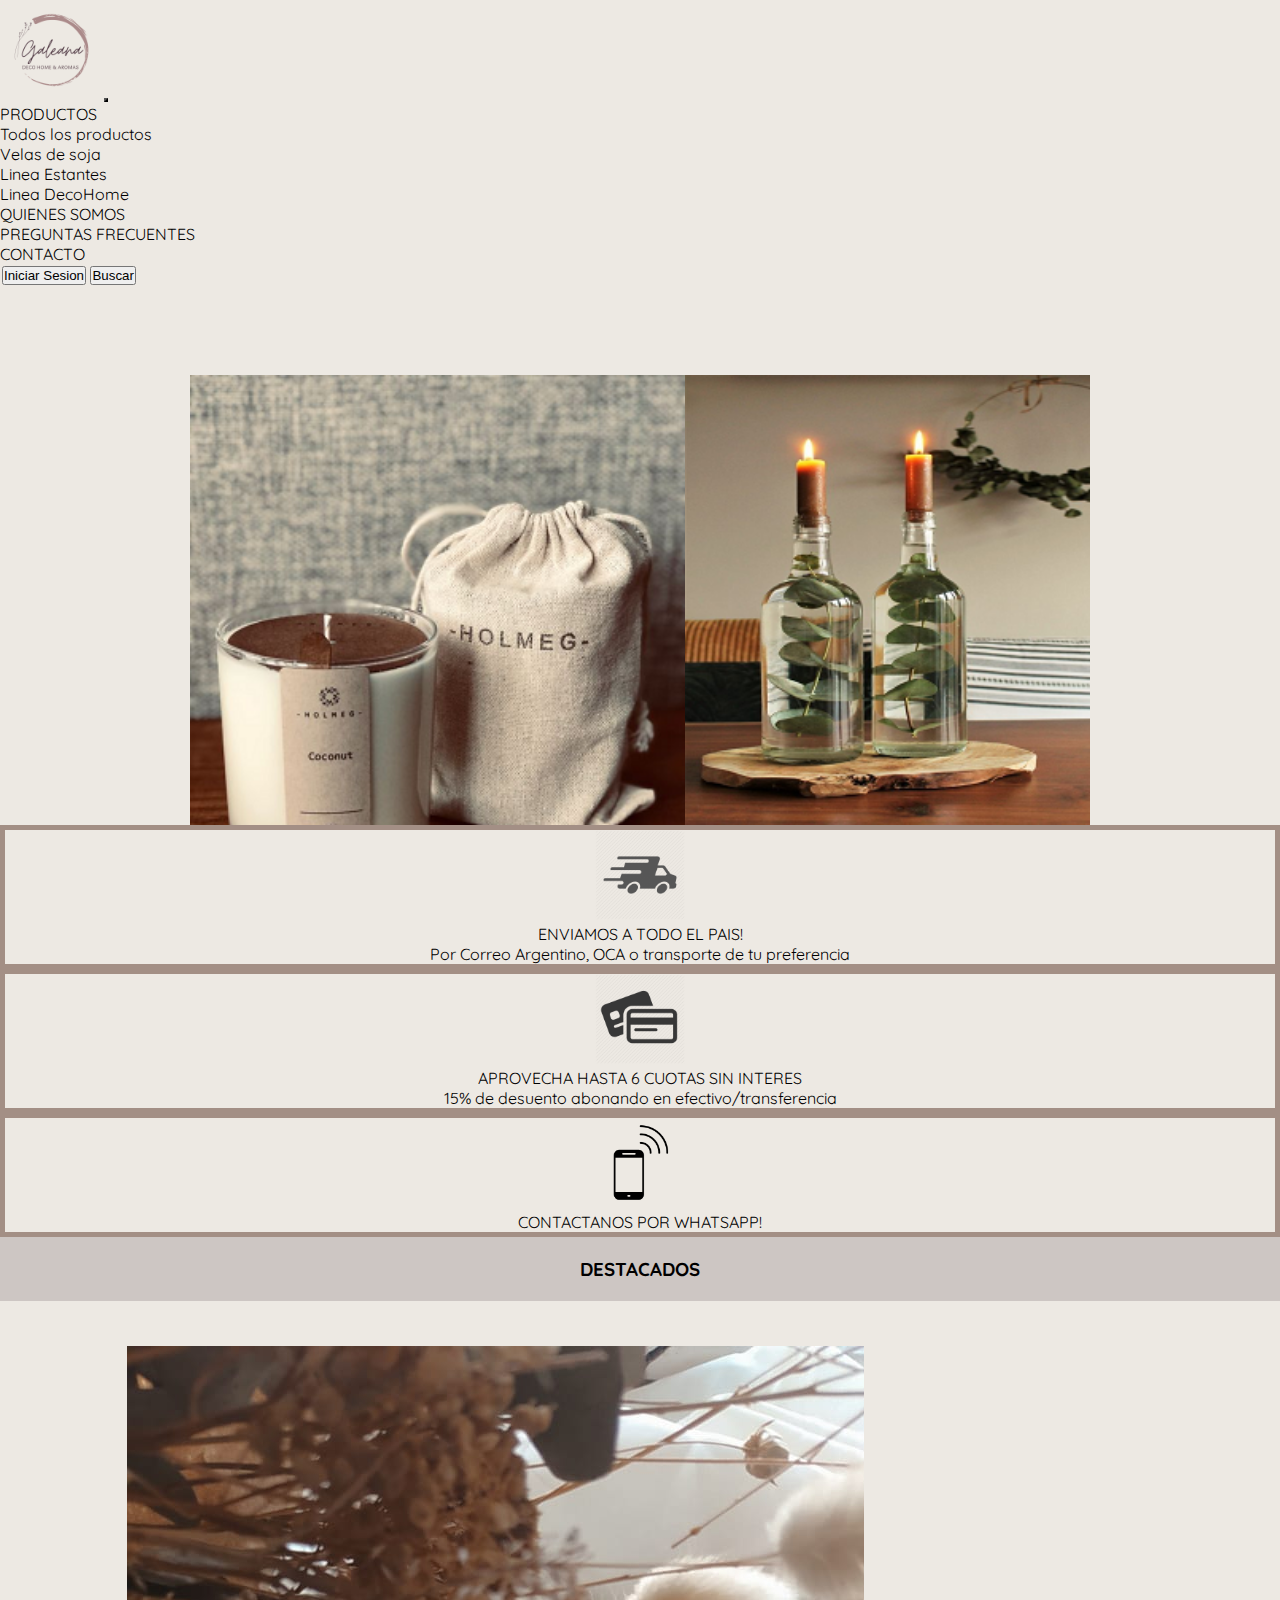
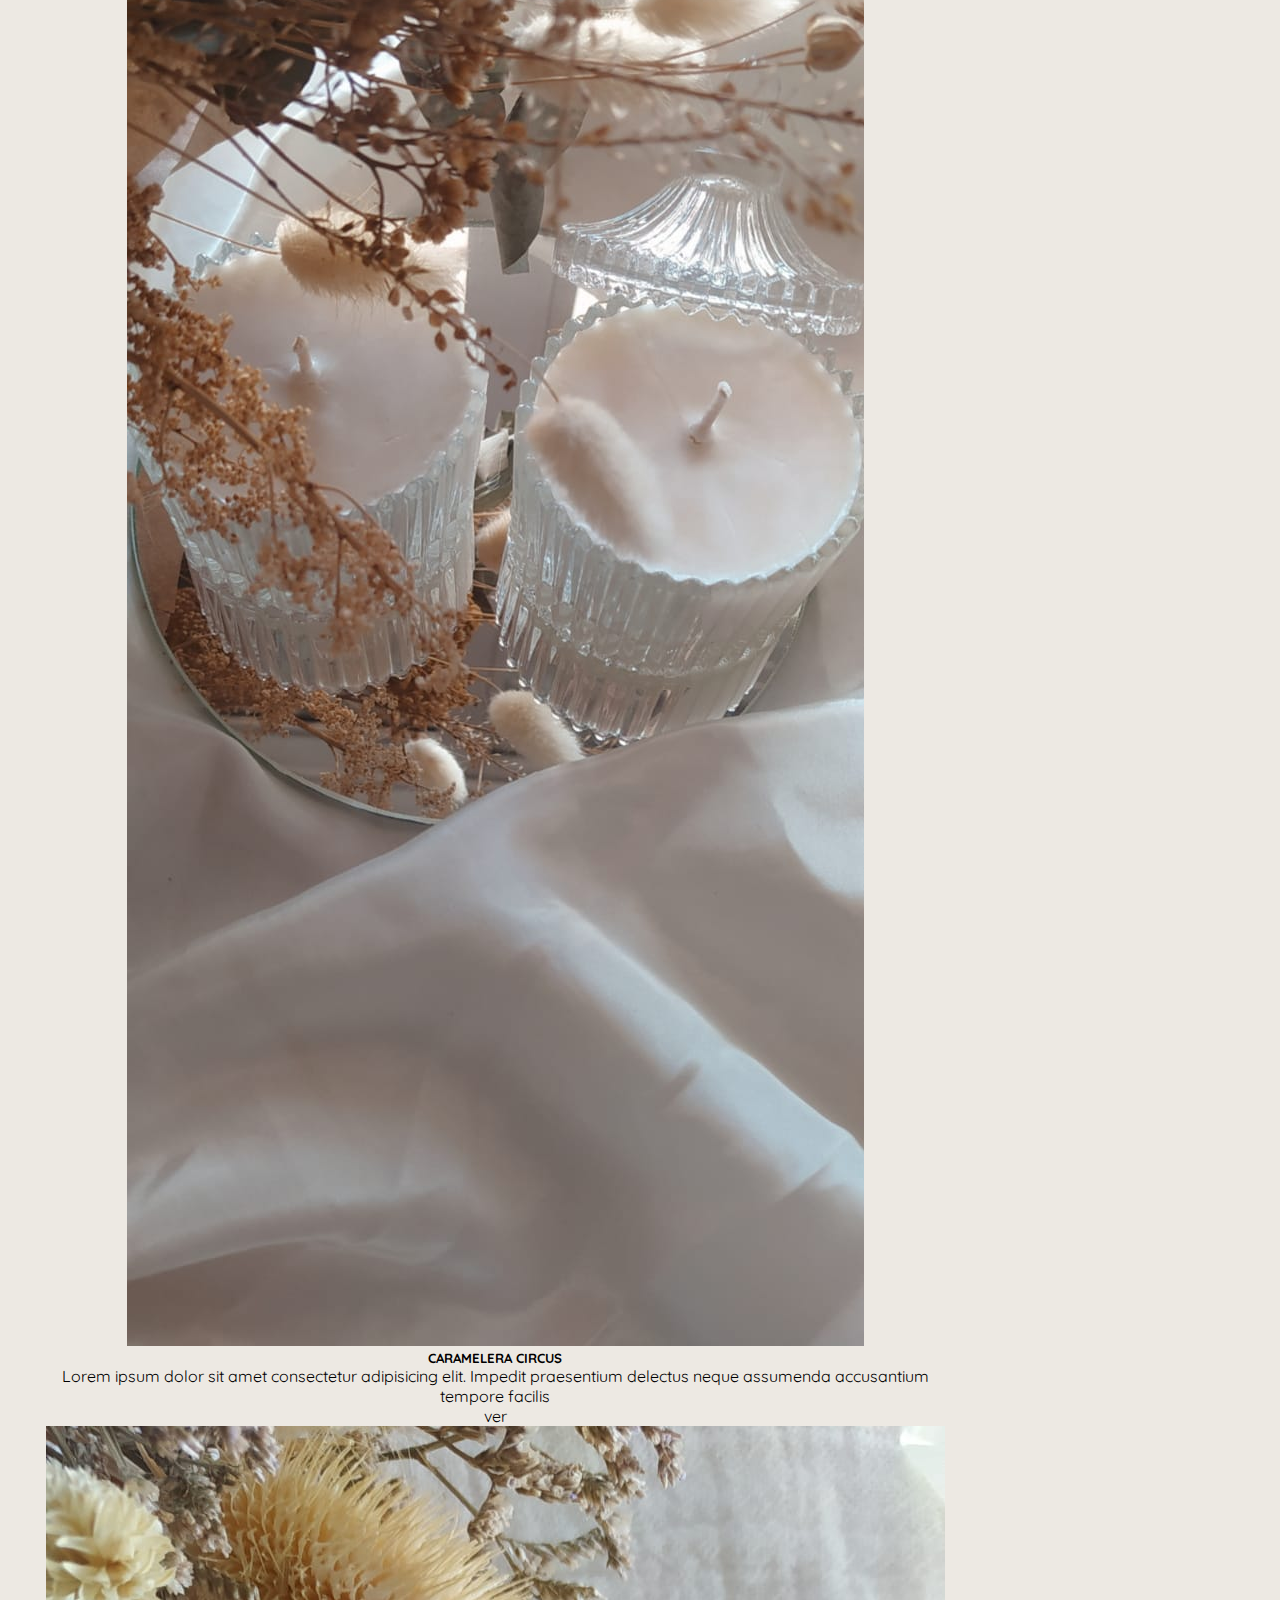
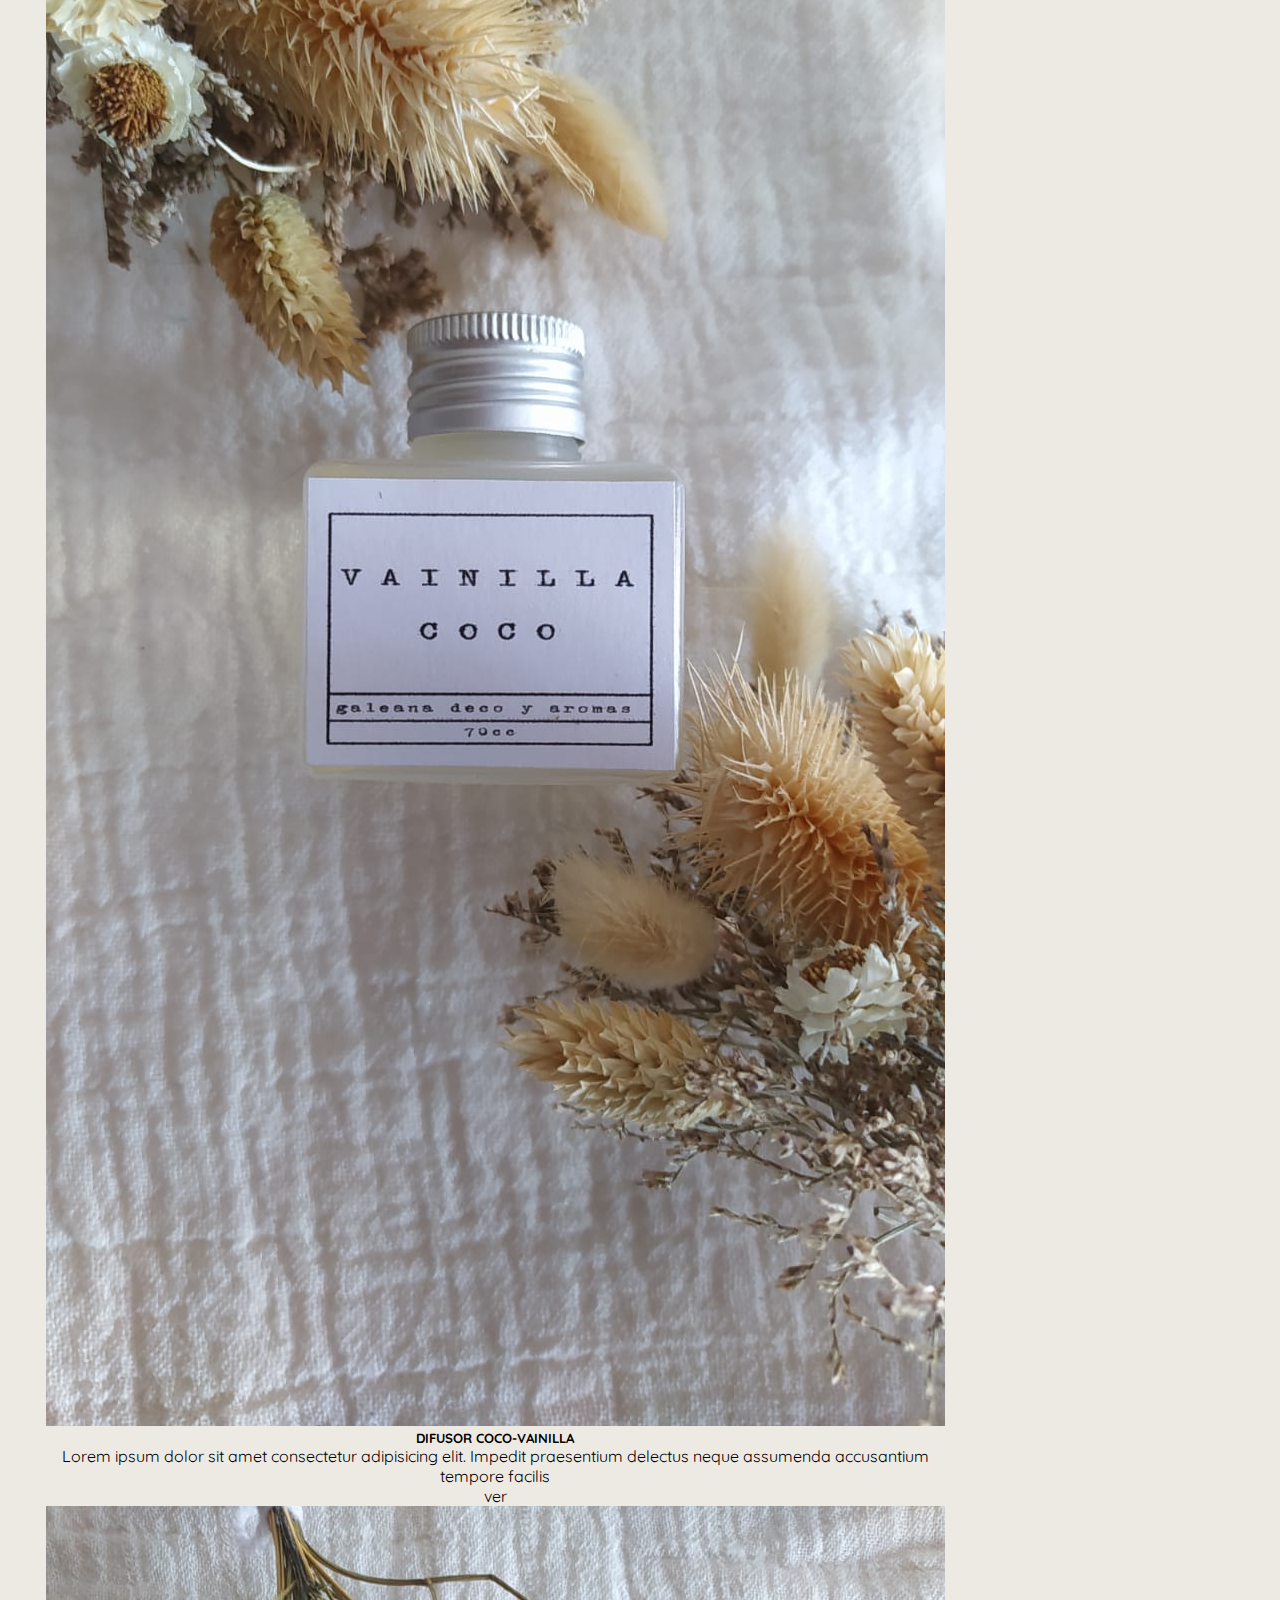
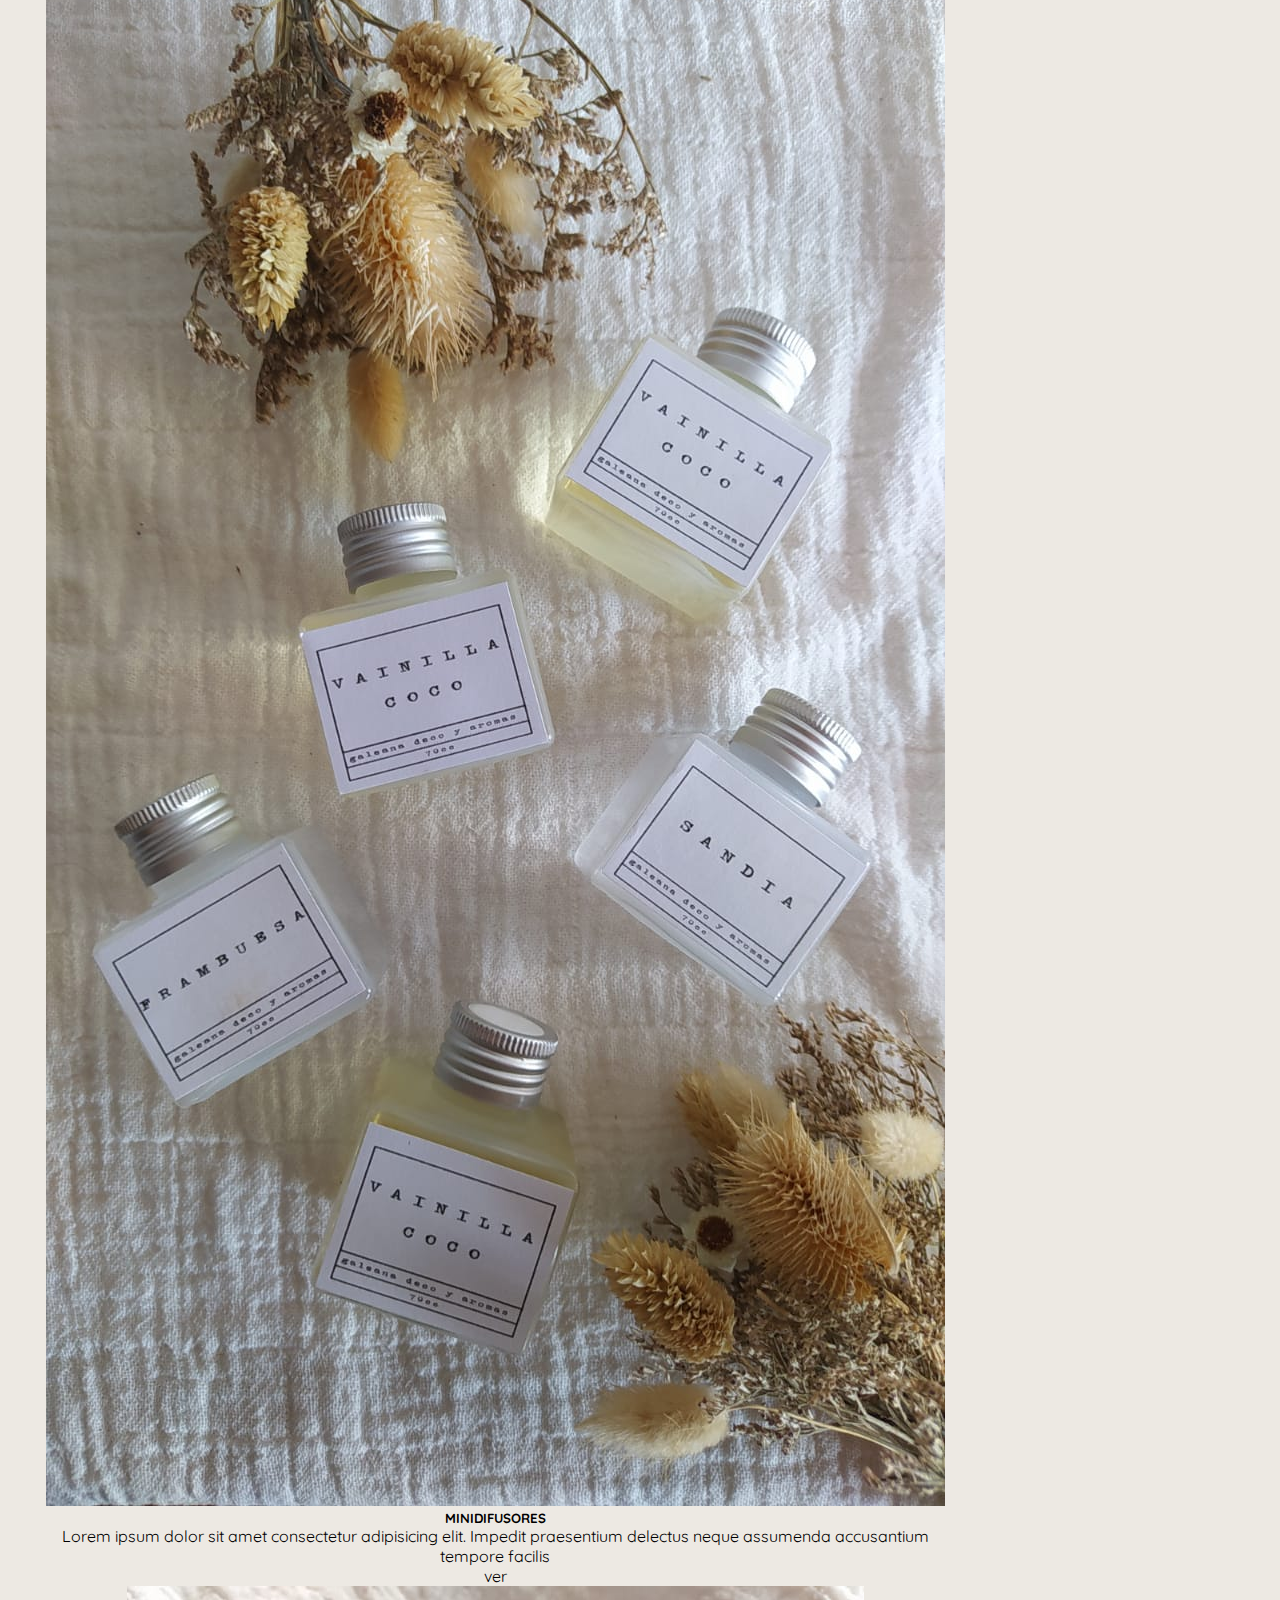
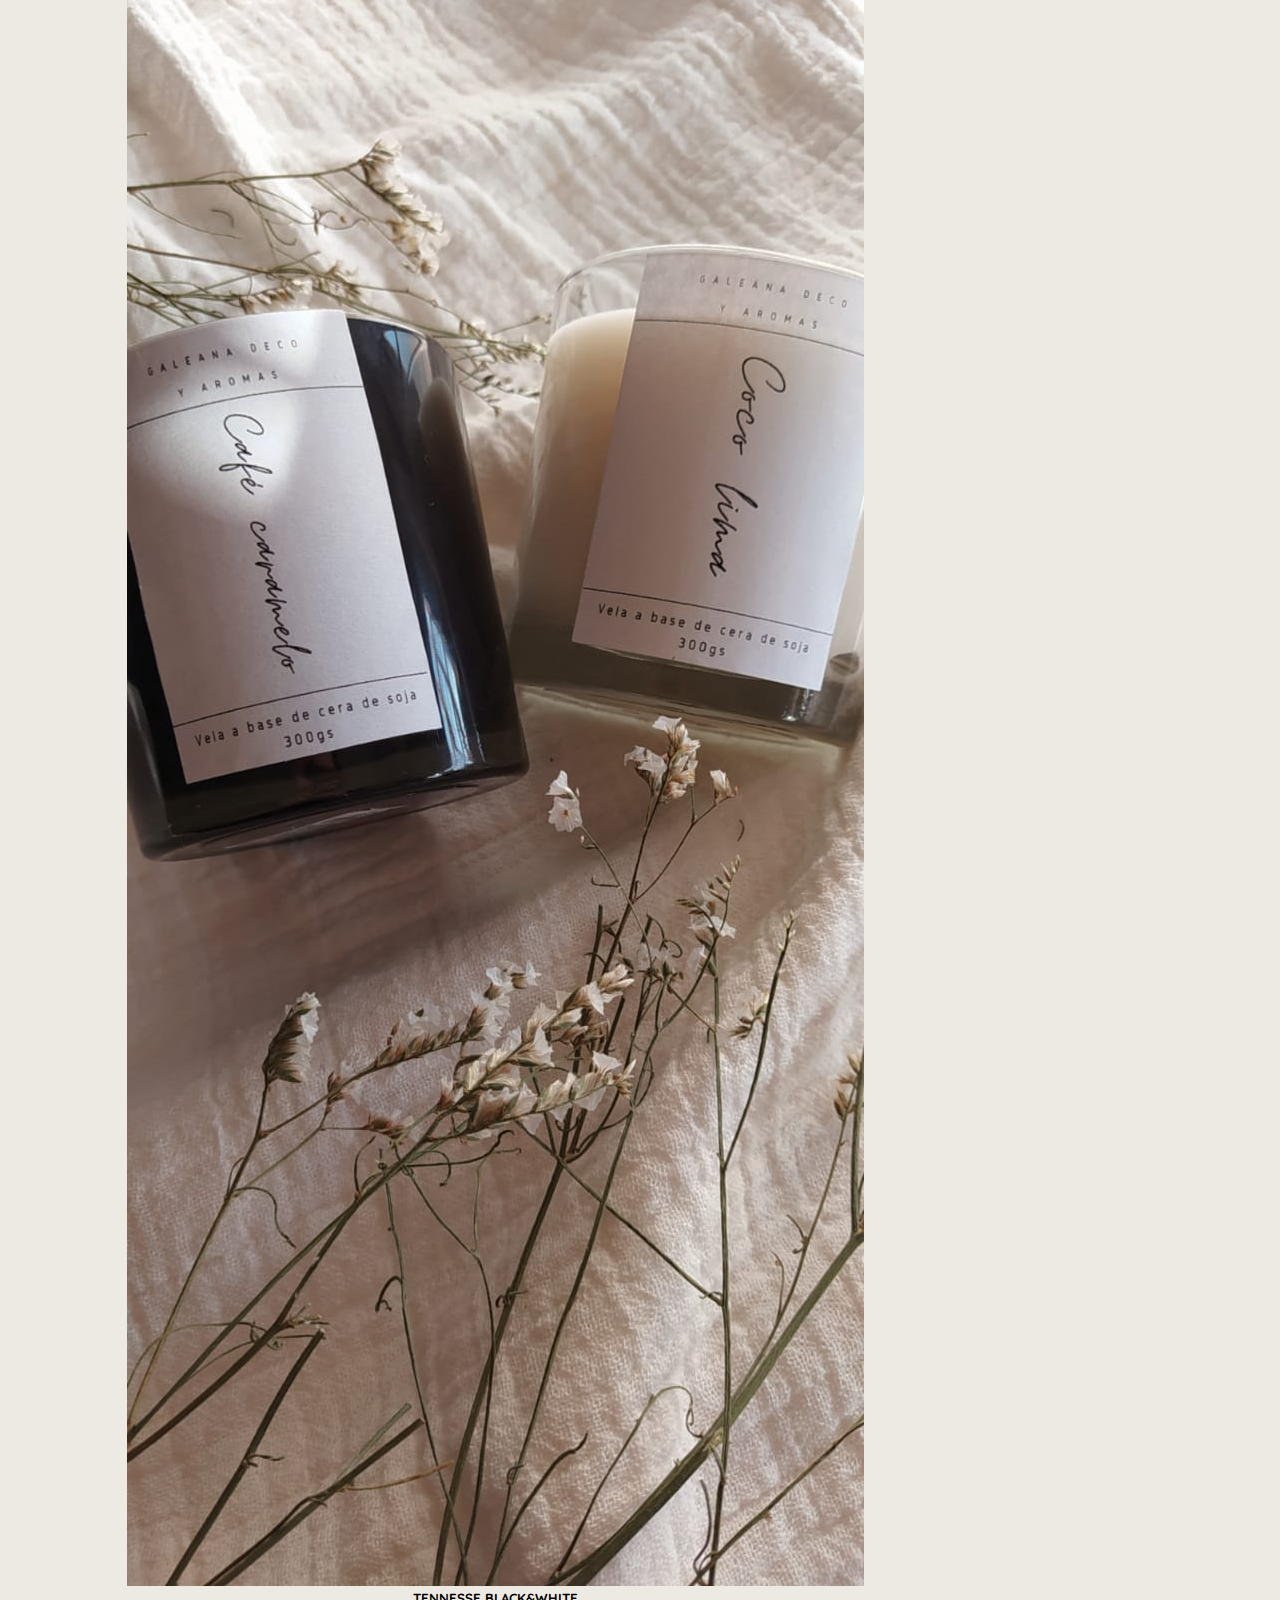
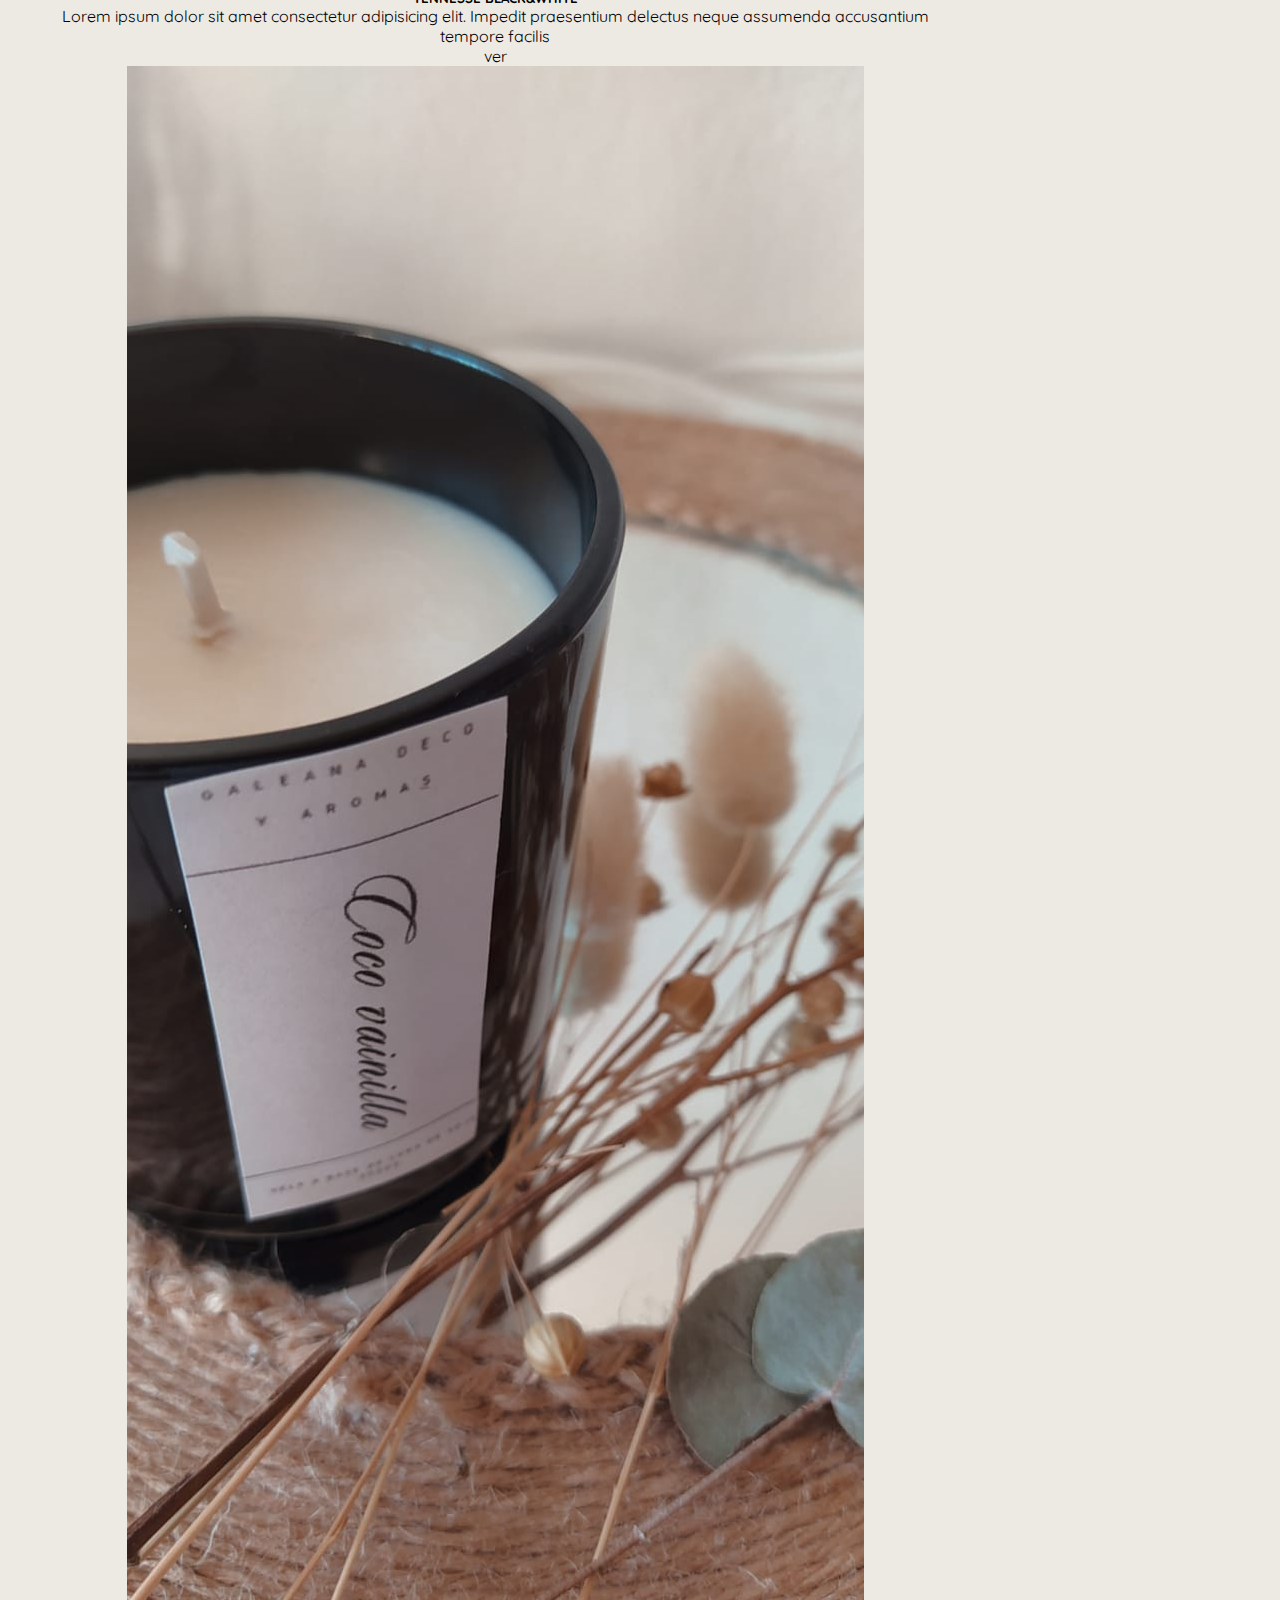
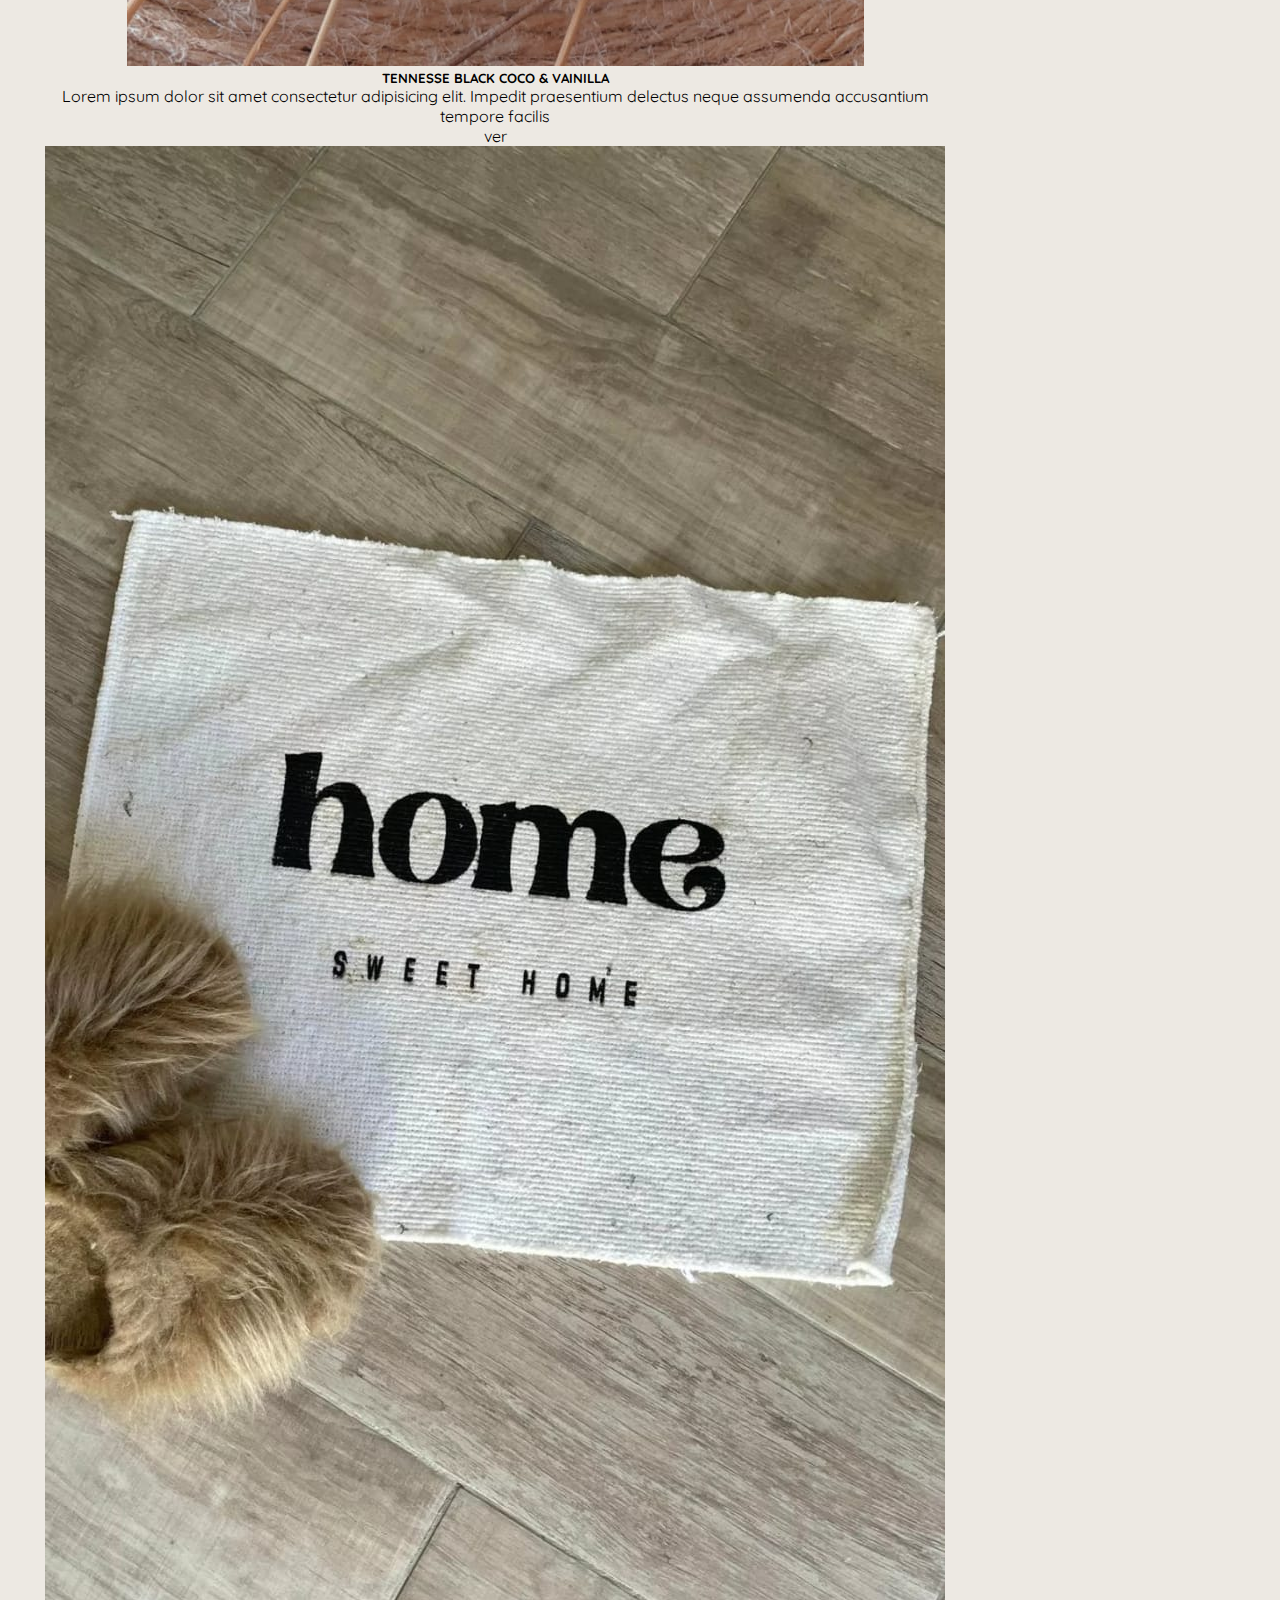
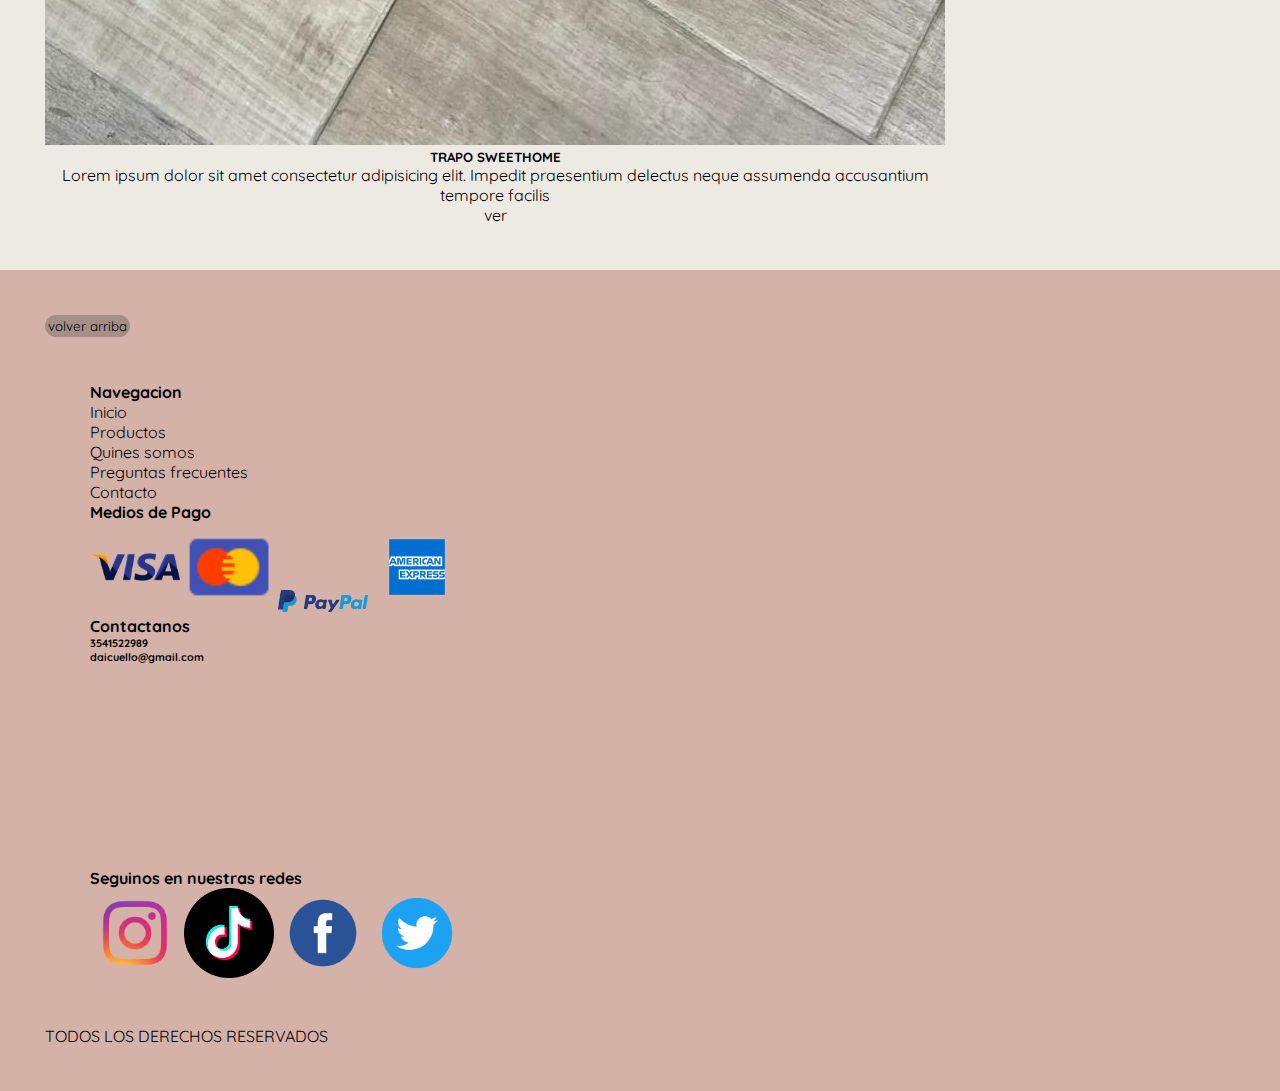
<file: index.html>
<!DOCTYPE html>
<html lang="es">
<head>
    <meta charset="UTF-8">
    <meta http-equiv="X-UA-Compatible" content="IE=edge">
    <meta name="viewport" content="width=device-width, initial-scale=1.0">
    <!--link de mi fuente tipografica-->
    <link rel="preconnect" href="https://fonts.googleapis.com">
    <link rel="preconnect" href="https://fonts.gstatic.com" crossorigin>
    <link href="https://fonts.googleapis.com/css2?family=Quicksand:wght@700&display=swap" rel="stylesheet">
    <!-- link de bt -->
    <link href="https://cdn.jsdelivr.net/npm/bootstrap@5.3.0/dist/css/bootstrap.min.css" rel="stylesheet" integrity="sha384-9ndCyUaIbzAi2FUVXJi0CjmCapSmO7SnpJef0486qhLnuZ2cdeRhO02iuK6FUUVM" crossorigin="anonymous">
    <!--link de mi css-->
    <link rel="stylesheet" href="css/estilos.css">
    <title>GALEANA DecoHome</title>
</head>

<body>
    <header id="arriba">
        <nav class="navbar navbar-expand-lg fixed-top bg-body-tertiary" style="background-color: #ede9e3 ;" >
            <div class="container-fluid" style="background-color: #ede9e3;">
                <a class="navbar-brand" href="index.html">
                    <img src="./imag/galeana-logo.png" alt="logo de galeana" width="100" height="100">
                    <!-- <h1> GALEANA</h1>
                    <h2> DecoHome</h2> -->
                </a>
                <button class="navbar-toggler" type="button" data-bs-toggle="collapse" data-bs-target="#navbarScroll" aria-controls="navbarScroll" aria-expanded="false" aria-label="Toggle navigation" style="background-color: #ede9e3;">
                    <span class="navbar-toggler-icon"></span>
                </button>
                <div class="collapse navbar-collapse" id="navbarScroll" >
                    <ul class="navbar-nav me-auto my-2 my-lg-0 navbar-nav-scroll" style="--bs-scroll-height: 100px;">
                        <li class="nav-item dropdown">
                            <a class="nav-link dropdown-toggle" href="./pages/productos.html" role="button" data-bs-toggle="dropdown" aria-expanded="false"> PRODUCTOS </a>
                            <ul class="dropdown-menu" style="background-color: #ede9e3;">
                                <li><a href="./pages/productos.html"> Todos los productos </a></li>
                                <li><a class="dropdown-item" href="./pages/productos.html"> Velas de soja </a></li>
                                <li><a class="dropdown-item" href="./pages/productos.html"> Linea Estantes</a></li>
                                <li><a class="dropdown-item" href="./pages/productos.html"> Linea DecoHome </a></li>
                            </ul>
                        </li>
                        <li class="nav-item">
                            <a class="nav-link" href="./pages/quienes-somos.html"> QUIENES SOMOS </a>
                        </li>
                        <li class="nav-item">
                            <a class="nav-link" href="./pages/preguntas-frecuentes.html"> PREGUNTAS FRECUENTES </a>
                        </li>
                        <li class="nav-item">
                            <a class="nav-link" href="./pages/contacto.html"> CONTACTO</a>
                        </li>
                        <li>
                        <form class="container-fluid justify-content-end ">
                                <button class="btn btn-outline-success me-2" type="button"> Iniciar Sesion </button>
                                <button class="btn btn-sm btn-outline-secondary" type="bsubmit">Buscar</button>
                            </form>    
                        </li>
                    </ul>
                </div>
            </div>
        </nav>
    </header>
    
    <main>  

        <section class="carrusel">
            <img src="imag/velas1.png" alt="imagen vela holmeg coconut">
            <img src="imag/velas2.png" alt="imagen botellas de vidrio decorativas con velas por tapon">
            <img class=carrusel1 src="imag/velas3.png" alt="imagen centro de mesa decorativo con jarron de flores secas y tres velas de soja">
            <img src="imag/velas4.png" alt="imagen velas de soja en contenedor ceramico home">
        </section>

        <div class="servicios">
            <div class="envios">
             <img src="imag/envios.png" alt="envios">
             <p> ENVIAMOS A TODO EL PAIS! <br>
                Por Correo Argentino, OCA o transporte de tu preferencia
             </p>
            </div>
            <div class="pagos">
                <img src="imag/tarjeta.png" alt="pagos">
                 <p>APROVECHA HASTA 6 CUOTAS SIN INTERES <br>
                15% de desuento abonando en efectivo/transferencia
                 </p>
             </div>
             <div class="contacto">
                <img src="imag/contacto.png" alt="contacto">
                <p>CONTACTANOS POR WHATSAPP!</p>
            </div>
        </div>

    <h3 class="etiqueta-destacados"> DESTACADOS </h3>

    <!--insertar imagenes de los diferentes productos con su respectiva descripcion-->

    <div class="destacados">
        <section class="tarjetas-destacados" >
            <div class="card" style="max-width: 100vh">
                <img src="./imag/caramelera-circus-minicircus.jpeg" class="card-img-top" alt="imagen velas soja caramelera circus y minicircus">
                <div class="card-body">
                    <h5 class="card-title">CARAMELERA CIRCUS</h5>
                    <p class="card-text">Lorem ipsum dolor sit amet consectetur adipisicing elit. Impedit praesentium delectus neque assumenda accusantium tempore facilis</p>
                    <a href="./pages/productos.html" class="btn btn-primary">ver</a>
                </div>
            </div>

            <div class="card" style="max-width: 100vh;">
                <img src="./imag/minidifusor-coco-vainilla.jpeg" class="card-img-top" alt="imagen minidifusor coco vainilla">
                <div class="card-body">
                    <h5 class="card-title">DIFUSOR COCO-VAINILLA</h5>
                    <p class="card-text">Lorem ipsum dolor sit amet consectetur adipisicing elit. Impedit praesentium delectus neque assumenda accusantium tempore facilis</p>
                    <a href="./pages/productos.html" class="btn btn-primary">ver</a>
                </div>
            </div>

            <div class="card" style="max-width: 100vh;">
                <img src="./imag/minidifusores-varios.jpeg" class="card-img-top" alt="imagen de minidifusores varios aromas">
                <div class="card-body">
                    <h5 class="card-title">MINIDIFUSORES</h5>
                    <p class="card-text">Lorem ipsum dolor sit amet consectetur adipisicing elit. Impedit praesentium delectus neque assumenda accusantium tempore facilis</p>
                    <a href="./pages/productos.html" class="btn btn-primary">ver</a>
                </div>
            </div>

            <div class="card" style="max-width: 100vh;">
                <img src="./imag/tennesse-black-white.jpeg" class="card-img-top" alt="imagen velas tennesse black & tennesse-black-white">
                <div class="card-body">
                    <h5 class="card-title">TENNESSE BLACK&WHITE</h5>
                    <p class="card-text">Lorem ipsum dolor sit amet consectetur adipisicing elit. Impedit praesentium delectus neque assumenda accusantium tempore facilis</p>
                    <a href="./pages/productos.html" class="btn btn-primary">ver</a>
                </div>
            </div>

            <div class="card" style="max-width: 100vh;">
                <img src="./imag/tennessi-coco-vainilla.jpeg" class="card-img-top" alt="imagen vela tennesse black coco & vainilla">
                <div class="card-body">
                    <h5 class="card-title">TENNESSE BLACK COCO & VAINILLA</h5>
                    <p class="card-text">Lorem ipsum dolor sit amet consectetur adipisicing elit. Impedit praesentium delectus neque assumenda accusantium tempore facilis</p>
                    <a href="./pages/productos.html" class="btn btn-primary">ver</a>
                </div>
            </div>

            <div class="card" style="max-width: 100vh;">
                <img src="./imag/trapodeco-home-sweethome.jpeg" class="card-img-top" alt="imagen trapo DecoHome SweetHome">
                <div class="card-body">
                    <h5 class="card-title">TRAPO SWEETHOME</h5>
                    <p class="card-text">Lorem ipsum dolor sit amet consectetur adipisicing elit. Impedit praesentium delectus neque assumenda accusantium tempore facilis</p>
                    <a href="./pages/productos.html" class="btn btn-primary">ver</a>
                </div>
            </div>
        </section>
    </div>

</main>
 
<footer>
    <button>
        <a href="#arriba">volver arriba</a> 
    </button>
    
    <div class="footer">
        <section class="navegacion">
            <h4>Navegacion</h4>
            <!-- iframe elaces internos -->
            <div class="links">
                <a href="./index.html"> Inicio</a>
            </div>
            <div class="links">
                <a href="./pages/productos.html"> Productos </a>
            </div>
            <div class="links">
                <a href="./pages/quienes-somos.html"> Quines somos</a>
            </div>
            <div class="links">
                <a href="./pages/preguntas-frecuentes.html"> Preguntas frecuentes</a>
            </div>
            <div class="links">
                <a href="./pages/contacto.html">Contacto</a>
            </div>
            
        </section>
            
        <section class="medios-pago">
            <h4>Medios de Pago</h4>
            <div class="medios-pago">
                <img src="./imag/visa.png" alt="logo visa">
            </div>
            <div class="medios-pago">
                <img src="./imag/mastercard.png" alt="logo mastercard">
            </div>
            <div class="medios-pago">
                <img src="./imag/PayPal-logo.png" alt="logo paypal">
            </div>
            <div class="medios-pago">
                <img src="./imag/american-express-logo.png" alt="logo american express">
            </div>
        </section>

        <section class="contactanos">
            <h4>Contactanos</h4>
                <!-- iframe elace externo -->
                <a href="https://api.whatsapp.com/send?phone=%2B543541522989&data=ARBn1uhON_RuUmEuC_TvBJF1Gwjbjlv_w7Ste5HVulLkFIH7ZGTE6JPfM6WRJ_m1bZ11gwH2u2odyF5yIeq0CkfRc7GgiPr6o1aW9cjptMQ_8bHJrU8C2Qj7CpXXLNUnGPv8InL83wXKKrz_-K3iRWUv-g&source=FB_Page&app=facebook&entry_point=page_cta&fbclid=IwAR1APY4_zoAXSTWOU1IvdNvoWF8I5_7IzAJS694_znntWfMHKiDHDvDo7Cc" target="_blank"><h6>3541522989</h6></a>
                <h6>daicuello@gmail.com</h6>
                <!-- iframe del mapa con localizacion -->
                <iframe src="https://www.google.com/maps/embed?pb=!1m18!1m12!1m3!1d108962.42271824229!2d-64.58213888471356!3d-31.41204008175614!2m3!1f0!2f0!3f0!3m2!1i1024!2i768!4f13.1!3m3!1m2!1s0x942d6640d6777c71%3A0x75c24ab6cb121bed!2sVilla%20Carlos%20Paz%2C%20C%C3%B3rdoba!5e0!3m2!1ses!2sar!4v1686274825156!5m2!1ses!2sar" width="300" height="200" style="border:0;" allowfullscreen="" loading="lazy" referrerpolicy="no-referrer-when-downgrade"></iframe>
        </section>

        <section class="redes">
            <h4>Seguinos en nuestras redes </h4>
            <!-- iframe enlaces externos -->
            <a href="https://www.instagram.com/galeana.deco" target="_blank"><h5><img src="./imag/Instagram-logo.png" alt="logo instagram"></a>
            <a href="https://www.tiktok.com/@daiana.mc" target="_blank"><img src="./imag/tiktok.png
                " alt="logo tiktok"></a>
            <a href="https://www.facebook.com/profile.php?id=100069770867938" target="_blank"><img src="./imag/facebook-icon-.png" alt=""></a>
            <img src="./imag/twitter.png" alt="logo twitter">
        </section>

        <!-- section newsletter
            <section></section>
        -->
       
    </div>

    <p>TODOS LOS DERECHOS RESERVADOS </p>
    <!-- script bt -->
    <script src="https://cdn.jsdelivr.net/npm/bootstrap@5.3.0/dist/js/bootstrap.bundle.min.js" integrity="sha384-geWF76RCwLtnZ8qwWowPQNguL3RmwHVBC9FhGdlKrxdiJJigb/j/68SIy3Te4Bkz" crossorigin="anonymous"></script>
</footer>
</body>
</html>
</file>
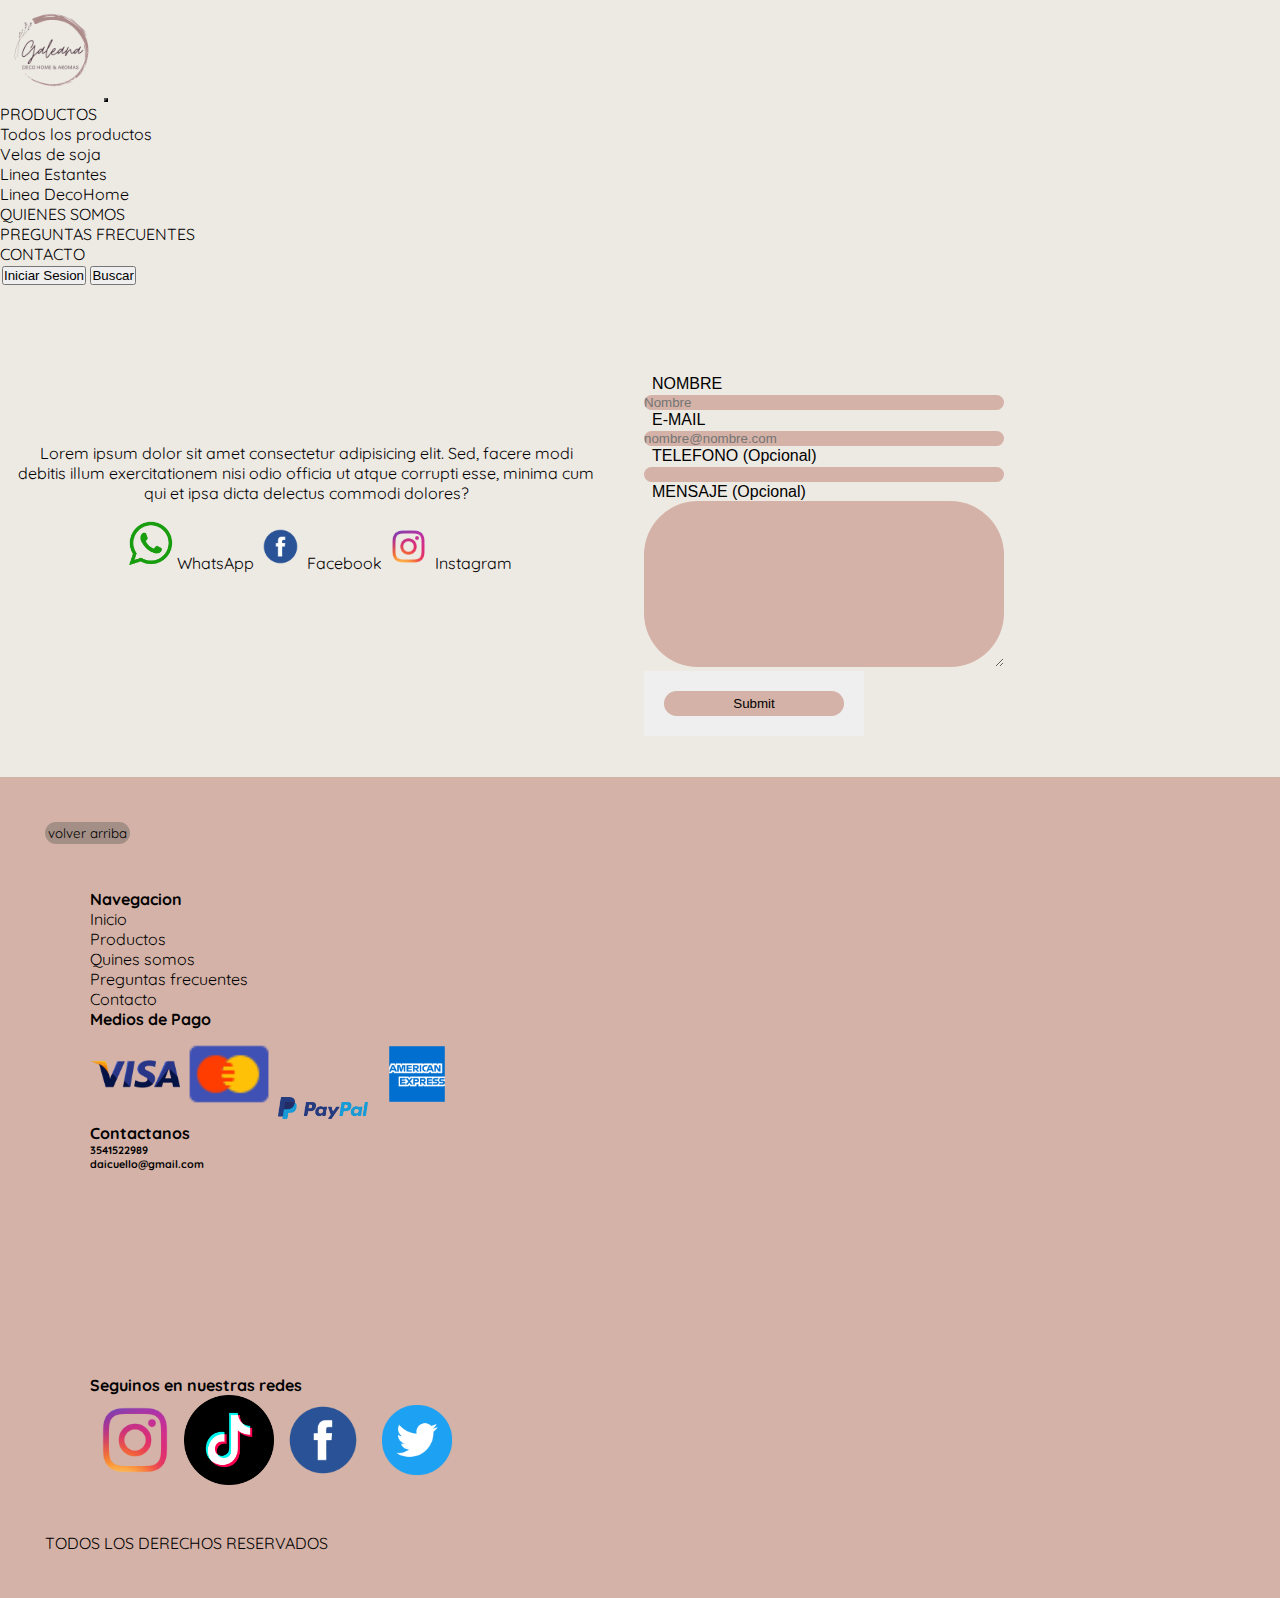
<file: pages/contacto.html>
<!DOCTYPE html>
<html lang="es">
<head>
    <meta charset="UTF-8">
    <meta http-equiv="X-UA-Compatible" content="IE=edge">
    <meta name="viewport" content="width=device-width, initial-scale=1.0">
    <!--link de mi fuente tipografica-->
    <link rel="preconnect" href="https://fonts.googleapis.com">
    <link rel="preconnect" href="https://fonts.gstatic.com" crossorigin>
    <link href="https://fonts.googleapis.com/css2?family=Quicksand:wght@700&display=swap" rel="stylesheet">
    <!-- link de bt -->
    <link href="https://cdn.jsdelivr.net/npm/bootstrap@5.3.0/dist/css/bootstrap.min.css" rel="stylesheet" integrity="sha384-9ndCyUaIbzAi2FUVXJi0CjmCapSmO7SnpJef0486qhLnuZ2cdeRhO02iuK6FUUVM" crossorigin="anonymous">
    <!--link de mi css-->
    <link rel="stylesheet" href="../css/estilos.css">
    <title>Contacto-GALEANA</title>
</head>
<body>
    <header id="arriba">
        <nav class="navbar navbar-expand-lg fixed-top bg-body-tertiary" style="background-color: #ede9e3 ;" >
            <div class="container-fluid" style="background-color: #ede9e3;">
                <a class="navbar-brand" href="../index.html">
                    <img src="../imag/galeana-logo.png" alt="logo de galeana" width="100" height="100">
                   <!-- <h1> GALEANA</h1>
                    <h2> DecoHome</h2> -->
                </a>
                <button class="navbar-toggler" type="button" data-bs-toggle="collapse" data-bs-target="#navbarScroll" aria-controls="navbarScroll" aria-expanded="false" aria-label="Toggle navigation" style="background-color: #ede9e3;">
                    <span class="navbar-toggler-icon"></span>
                </button>
                <div class="collapse navbar-collapse" id="navbarScroll" >
                    <ul class="navbar-nav me-auto my-2 my-lg-0 navbar-nav-scroll" style="--bs-scroll-height: 100px;">
                        <li class="nav-item dropdown">
                            <a class="nav-link dropdown-toggle" href="productos.html" role="button" data-bs-toggle="dropdown" aria-expanded="false"> PRODUCTOS </a>
                            <ul class="dropdown-menu" style="background-color: #ede9e3;">
                                <li><a href="productos.html"> Todos los productos </a></li>
                                <li><a class="dropdown-item" href="productos.html"> Velas de soja </a></li>
                                <li><a class="dropdown-item" href="productos.html"> Linea Estantes</a></li>
                                <li><a class="dropdown-item" href="productos.html"> Linea DecoHome </a></li>
                            </ul>
                        </li>
                        <li class="nav-item">
                            <a class="nav-link" href="quienes-somos.html"> QUIENES SOMOS </a>
                        </li>
                        <li class="nav-item">
                            <a class="nav-link" href="preguntas-frecuentes.html"> PREGUNTAS FRECUENTES </a>
                        </li>
                        <li class="nav-item">
                            <a class="nav-link" href="contacto.html"> CONTACTO</a>
                        </li>
                        <li>
                        <form class="container-fluid justify-content-end ">
                                <button class="btn btn-outline-success me-2" type="button"> Iniciar Sesion </button>
                                <button class="btn btn-sm btn-outline-secondary" type="bsubmit">Buscar</button>
                            </form>    
                        </li>
                    </ul>
                </div>
            </div>
        </nav>
    </header>
    
    <main>
        
        <section class="grids-container">
            <div class="grid1">
                <div class="saludo-contacto">
                 <!--saludo indicando los medios por los que se pueden contactar con la empresa-->
                    <p>Lorem ipsum dolor sit amet consectetur adipisicing elit. Sed, facere modi debitis illum exercitationem nisi odio officia ut atque corrupti esse, minima cum qui et ipsa dicta delectus commodi dolores?</p>
                </div>

                <div class="datos-contacto">
                    <div class="telefono">
                         <img src="../imag/wpp-logo.png" alt="logo whatsapp">
                         <a href="https://api.whatsapp.com/send?phone=%2B543541522989&data=ARBn1uhON_RuUmEuC_TvBJF1Gwjbjlv_w7Ste5HVulLkFIH7ZGTE6JPfM6WRJ_m1bZ11gwH2u2odyF5yIeq0CkfRc7GgiPr6o1aW9cjptMQ_8bHJrU8C2Qj7CpXXLNUnGPv8InL83wXKKrz_-K3iRWUv-g&source=FB_Page&app=facebook&entry_point=page_cta&fbclid=IwAR1APY4_zoAXSTWOU1IvdNvoWF8I5_7IzAJS694_znntWfMHKiDHDvDo7Cc" target="_blank">WhatsApp</a>

                         <img src="../imag/facebook-icon-.png" alt="logo facebook">
                        <a href="https://www.facebook.com/profile.php?id=100069770867938" target="_blank">Facebook</a>

                        <img src="../imag/Instagram-logo.png" alt="logo instagram">
                        <a href="https://www.instagram.com/galeana.deco" target="_blank">Instagram</a>
                    </div>

                    <div class="direccion">
                    <!--iframe del mapa con localizacion-->
                        <iframe src="https://www.google.com/maps/embed?pb=!1m18!1m12!1m3!1d108962.42271824229!2d-64.58213888471356!3d-31.41204008175614!2m3!1f0!2f0!3f0!3m2!1i1024!2i768!4f13.1!3m3!1m2!1s0x942d6640d6777c71%3A0x75c24ab6cb121bed!2sVilla%20Carlos%20Paz%2C%20C%C3%B3rdoba!5e0!3m2!1ses!2sar!4v1686274825156!5m2!1ses!2sar" width="300" height="200" style="border:0;" allowfullscreen="" loading="lazy" referrerpolicy="no-referrer-when-downgrade"></iframe>
                    </div>

                </div>
            </div>
                
            

            <form class="formulario-cont">
                <fieldset class="contacto-formulario">
                    <div>
                        <label for="nombre">NOMBRE </label> <br>
                        <input type="text" placeholder="Nombre" >
                    </div>
                    <div>
                        <label for="email">E-MAIL</label><br>
                        <input type="email" placeholder=nombre@nombre.com>
                    </div>
                    <div>
                        <label for="tel">TELEFONO (Opcional)</label><br>
                        <input type="number">
                    </div>
                    <div>
                        <label for="text">MENSAJE (Opcional)</label><br>
                        <textarea name="" id="" cols="30" rows="10"></textarea>
                    </div>
                    <div>
                        <button class="boton-formulario">
                            <input type="submit">
                        </button>
                        
                    </div>
                </fieldset>
            </form>

        </section>
        
        
    </main>

     
    <footer>
        
        <button>
            <a href="#arriba">volver arriba</a> 
        </button>
        
        <div class="footer">
            <section class="navegacion">
                <h4>Navegacion</h4>
                <!-- iframe elaces internos -->
                <div class="links">
                    <a href="../index.html"> Inicio</a>
                </div>
                <div class="links">
                    <a href="productos.html"> Productos </a>
                </div>
                <div class="links">
                    <a href="quienes-somos.html"> Quines somos</a>
                </div>
                <div class="links">
                    <a href="preguntas-frecuentes.html"> Preguntas frecuentes</a>
                </div>
                <div class="links">
                    <a href="contacto.html">Contacto</a>
                </div>
                
            </section>
                
            <section class="medios-pago">
                <h4>Medios de Pago</h4>
                <div class="medios-pago">
                    <img src="../imag/visa.png" alt="logo visa">
                </div>
                <div class="medios-pago">
                    <img src="../imag/mastercard.png" alt="logo mastercard">
                </div>
                <div class="medios-pago">
                    <img src="../imag/PayPal-logo.png" alt="logo paypal">
                </div>
                <div class="medios-pago">
                    <img src="../imag/american-express-logo.png" alt="logo american express">
                </div>
            </section>

            <section class="contactanos">
                <h4>Contactanos</h4>
                    <!-- iframe elace externo -->
                    <a href="https://api.whatsapp.com/send?phone=%2B543541522989&data=ARBn1uhON_RuUmEuC_TvBJF1Gwjbjlv_w7Ste5HVulLkFIH7ZGTE6JPfM6WRJ_m1bZ11gwH2u2odyF5yIeq0CkfRc7GgiPr6o1aW9cjptMQ_8bHJrU8C2Qj7CpXXLNUnGPv8InL83wXKKrz_-K3iRWUv-g&source=FB_Page&app=facebook&entry_point=page_cta&fbclid=IwAR1APY4_zoAXSTWOU1IvdNvoWF8I5_7IzAJS694_znntWfMHKiDHDvDo7Cc" target="_blank"><h6>3541522989</h6></a>
                    <h6>daicuello@gmail.com</h6>
                    <!-- iframe del mapa con localizacion -->
                    <iframe src="https://www.google.com/maps/embed?pb=!1m18!1m12!1m3!1d108962.42271824229!2d-64.58213888471356!3d-31.41204008175614!2m3!1f0!2f0!3f0!3m2!1i1024!2i768!4f13.1!3m3!1m2!1s0x942d6640d6777c71%3A0x75c24ab6cb121bed!2sVilla%20Carlos%20Paz%2C%20C%C3%B3rdoba!5e0!3m2!1ses!2sar!4v1686274825156!5m2!1ses!2sar" width="300" height="200" style="border:0;" allowfullscreen="" loading="lazy" referrerpolicy="no-referrer-when-downgrade"></iframe>
            </section>

            <section class="redes">
                <h4>Seguinos en nuestras redes </h4>
                <!-- iframe enlaces externos -->
                <a href="https://www.instagram.com/galeana.deco" target="_blank"><h5><img src="../imag/Instagram-logo.png" alt="logo instagram"></a>
                <a href="https://www.tiktok.com/@daiana.mc" target="_blank"><img src="../imag/tiktok.png
                    " alt="logo tiktok"></a>
                <a href="https://www.facebook.com/profile.php?id=100069770867938" target="_blank"><img src="../imag/facebook-icon-.png" alt=""></a>
                <img src="../imag/twitter.png" alt="logo twitter">
            </section>

            <!-- section newsletter 
                <section></section>
            -->
            
        </div>

        <p>TODOS LOS DERECHOS RESERVADOS </p>
        <!-- script bt -->
    <script src="https://cdn.jsdelivr.net/npm/bootstrap@5.3.0/dist/js/bootstrap.bundle.min.js" integrity="sha384-geWF76RCwLtnZ8qwWowPQNguL3RmwHVBC9FhGdlKrxdiJJigb/j/68SIy3Te4Bkz" crossorigin="anonymous"></script>
    </footer>
   
</body>
</html>
</file>
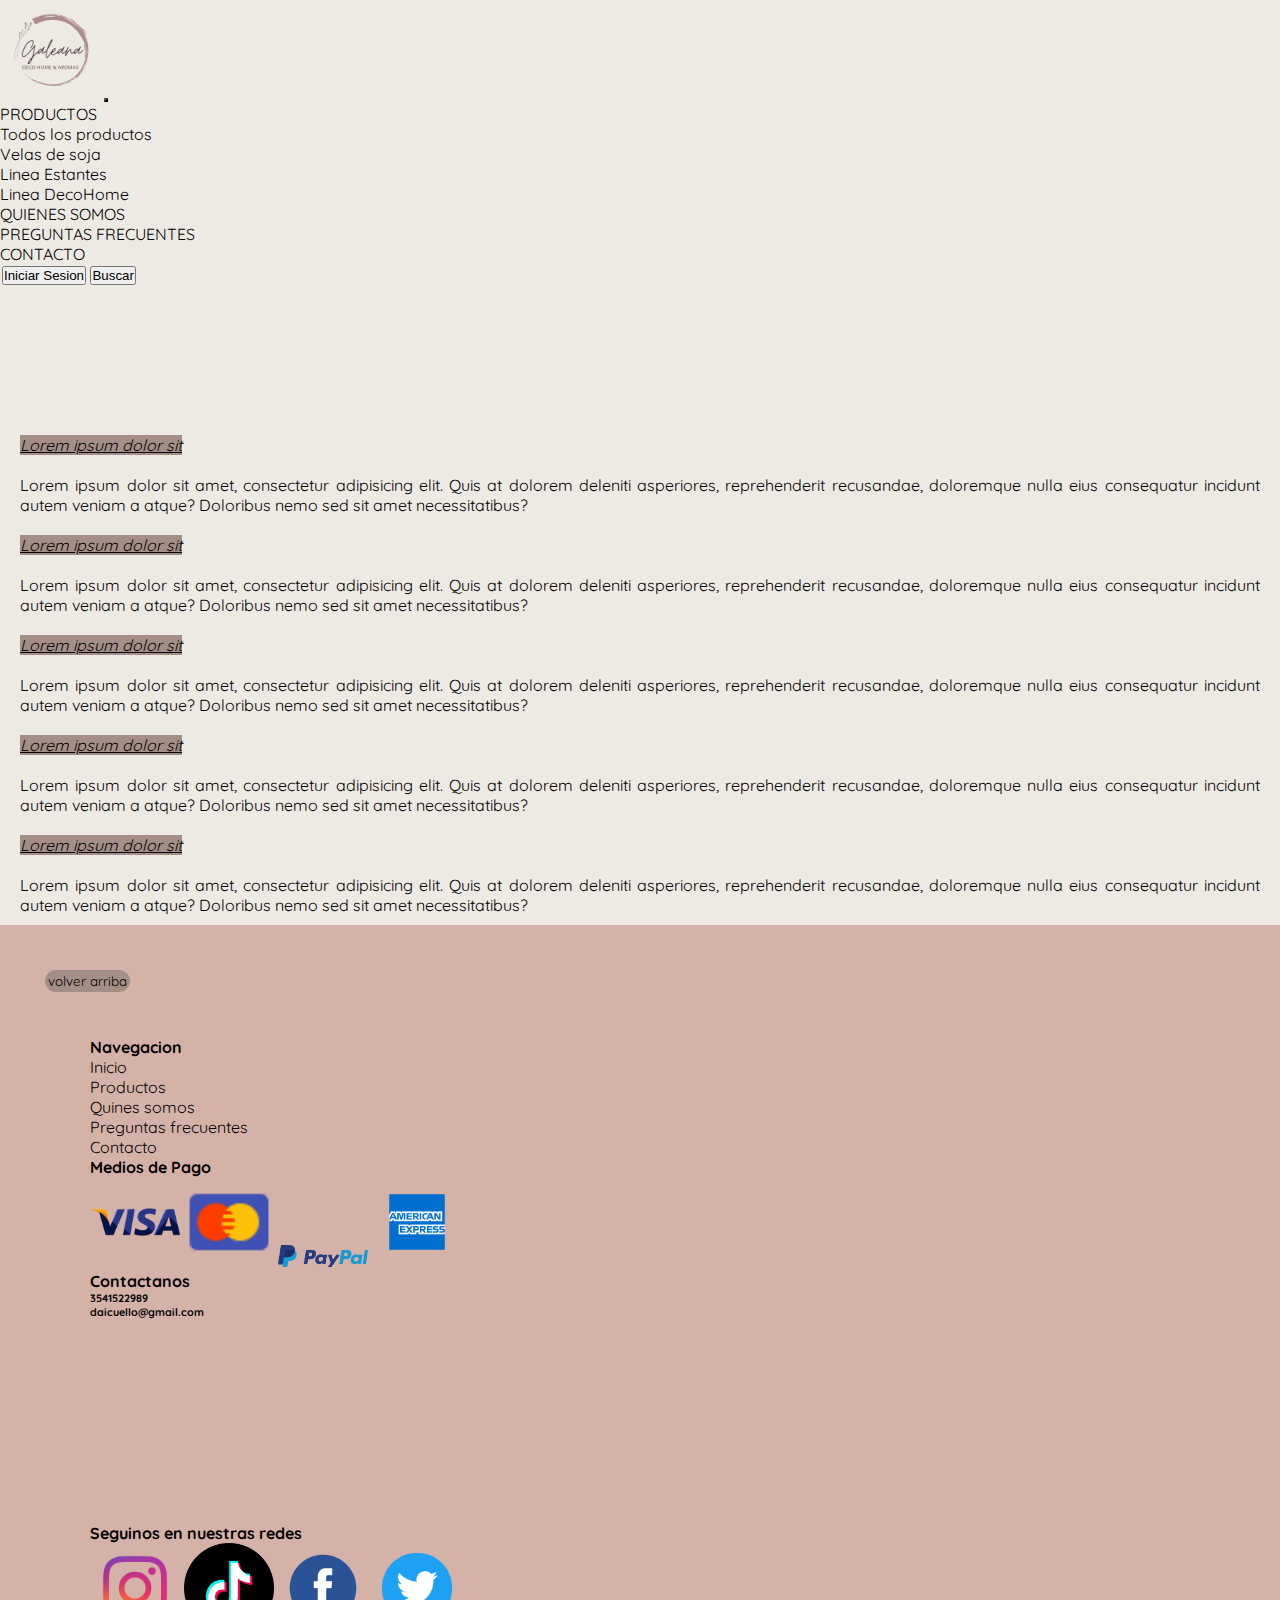
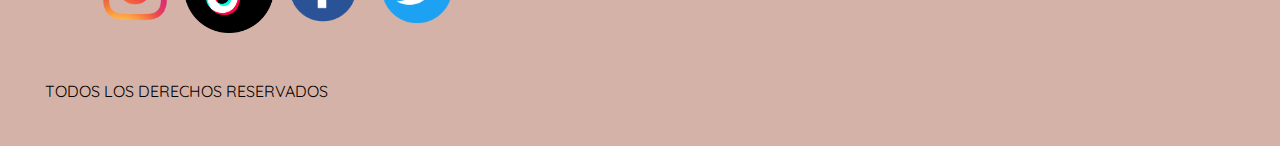
<file: pages/preguntas-frecuentes.html>
<!DOCTYPE html>
<html lang="es">
<head>
    <meta charset="UTF-8">
    <meta http-equiv="X-UA-Compatible" content="IE=edge">
    <meta name="viewport" content="width=device-width, initial-scale=1.0">
    <!--link de mi fuente tipografica-->
    <link rel="preconnect" href="https://fonts.googleapis.com">
    <link rel="preconnect" href="https://fonts.gstatic.com" crossorigin>
    <link href="https://fonts.googleapis.com/css2?family=Quicksand:wght@700&display=swap" rel="stylesheet">
    <!-- link de bt -->
    <link href="https://cdn.jsdelivr.net/npm/bootstrap@5.3.0/dist/css/bootstrap.min.css" rel="stylesheet" integrity="sha384-9ndCyUaIbzAi2FUVXJi0CjmCapSmO7SnpJef0486qhLnuZ2cdeRhO02iuK6FUUVM" crossorigin="anonymous">
    <!--link de mi css-->
    <link rel="stylesheet" href="../css/estilos.css">
    <title>Preguntas Frecuentes-GALEANA</title>
</head>
<body>
    <header id="arriba">

        <nav class="navbar navbar-expand-lg fixed-top bg-body-tertiary" style="background-color: #ede9e3 ;" >
            <div class="container-fluid" style="background-color: #ede9e3;">
                <a class="navbar-brand" href="../index.html">
                    <img src="../imag/galeana-logo.png" alt="logo de galeana" width="100" height="100">
                   <!-- <h1> GALEANA</h1>
                    <h2> DecoHome</h2> -->
                </a>
                <button class="navbar-toggler" type="button" data-bs-toggle="collapse" data-bs-target="#navbarScroll" aria-controls="navbarScroll" aria-expanded="false" aria-label="Toggle navigation" style="background-color: #ede9e3;">
                    <span class="navbar-toggler-icon"></span>
                </button>
                <div class="collapse navbar-collapse" id="navbarScroll" >
                    <ul class="navbar-nav me-auto my-2 my-lg-0 navbar-nav-scroll" style="--bs-scroll-height: 100px;">
                        <li class="nav-item dropdown">
                            <a class="nav-link dropdown-toggle" href="productos.html" role="button" data-bs-toggle="dropdown" aria-expanded="false"> PRODUCTOS </a>
                            <ul class="dropdown-menu" style="background-color: #ede9e3;">
                                <li><a href="productos.html"> Todos los productos </a></li>
                                <li><a class="dropdown-item" href="productos.html"> Velas de soja </a></li>
                                <li><a class="dropdown-item" href="productos.html"> Linea Estantes</a></li>
                                <li><a class="dropdown-item" href="productos.html"> Linea DecoHome </a></li>
                            </ul>
                        </li>
                        <li class="nav-item">
                            <a class="nav-link" href="quienes-somos.html"> QUIENES SOMOS </a>
                        </li>
                        <li class="nav-item">
                            <a class="nav-link" href="preguntas-frecuentes.html"> PREGUNTAS FRECUENTES </a>
                        </li>
                        <li class="nav-item">
                            <a class="nav-link" href="contacto.html"> CONTACTO</a>
                        </li>
                        <li>
                        <form class="container-fluid justify-content-end ">
                                <button class="btn btn-outline-success me-2" type="button"> Iniciar Sesion </button>
                                <button class="btn btn-sm btn-outline-secondary" type="bsubmit">Buscar</button>
                            </form>    
                        </li>
                    </ul>
                </div>
            </div>
        </nav>
    </header>
    <main class="preguntas">
        <p class="pregunta">Lorem ipsum dolor sit</p>
        <p class="respuesta">Lorem ipsum dolor sit amet, consectetur adipisicing elit. Quis at dolorem deleniti asperiores, reprehenderit recusandae, doloremque nulla eius consequatur incidunt autem veniam a atque? Doloribus nemo sed sit amet necessitatibus?</p>
        <p class="pregunta">Lorem ipsum dolor sit</p>
        <p class="respuesta">Lorem ipsum dolor sit amet, consectetur adipisicing elit. Quis at dolorem deleniti asperiores, reprehenderit recusandae, doloremque nulla eius consequatur incidunt autem veniam a atque? Doloribus nemo sed sit amet necessitatibus?</p>
        <p class="pregunta">Lorem ipsum dolor sit</p>
        <p class="respuesta">Lorem ipsum dolor sit amet, consectetur adipisicing elit. Quis at dolorem deleniti asperiores, reprehenderit recusandae, doloremque nulla eius consequatur incidunt autem veniam a atque? Doloribus nemo sed sit amet necessitatibus?</p>
        <p class="pregunta">Lorem ipsum dolor sit</p>
        <p class="respuesta">Lorem ipsum dolor sit amet, consectetur adipisicing elit. Quis at dolorem deleniti asperiores, reprehenderit recusandae, doloremque nulla eius consequatur incidunt autem veniam a atque? Doloribus nemo sed sit amet necessitatibus?</p>
        <p class="pregunta">Lorem ipsum dolor sit</p>
        <p class="respuesta">Lorem ipsum dolor sit amet, consectetur adipisicing elit. Quis at dolorem deleniti asperiores, reprehenderit recusandae, doloremque nulla eius consequatur incidunt autem veniam a atque? Doloribus nemo sed sit amet necessitatibus?</p>
        
    </main>

     
    <footer>
        <button>
            <a href="#arriba">volver arriba</a> 
        </button>
        
        <div class="footer">
            <section class="navegacion">
                <h4>Navegacion</h4>
                <!-- iframe elaces internos -->
                <div class="links">
                    <a href="../index.html"> Inicio</a>
                </div>
                <div class="links">
                    <a href="productos.html"> Productos </a>
                </div>
                <div class="links">
                    <a href="quienes-somos.html"> Quines somos</a>
                </div>
                <div class="links">
                    <a href="preguntas-frecuentes.html"> Preguntas frecuentes</a>
                </div>
                <div class="links">
                    <a href="contacto.html">Contacto</a>
                </div>
                
            </section>
                
            <section class="medios-pago">
                <h4>Medios de Pago</h4>
                <div class="medios-pago">
                    <img src="../imag/visa.png" alt="logo visa">
                </div>
                <div class="medios-pago">
                    <img src="../imag/mastercard.png" alt="logo mastercard">
                </div>
                <div class="medios-pago">
                    <img src="../imag/PayPal-logo.png" alt="logo paypal">
                </div>
                <div class="medios-pago">
                    <img src="../imag/american-express-logo.png" alt="logo american express">
                </div>
            </section>

            <section class="contactanos">
                <h4>Contactanos</h4>
                    <!-- iframe elace externo -->
                    <a href="https://api.whatsapp.com/send?phone=%2B543541522989&data=ARBn1uhON_RuUmEuC_TvBJF1Gwjbjlv_w7Ste5HVulLkFIH7ZGTE6JPfM6WRJ_m1bZ11gwH2u2odyF5yIeq0CkfRc7GgiPr6o1aW9cjptMQ_8bHJrU8C2Qj7CpXXLNUnGPv8InL83wXKKrz_-K3iRWUv-g&source=FB_Page&app=facebook&entry_point=page_cta&fbclid=IwAR1APY4_zoAXSTWOU1IvdNvoWF8I5_7IzAJS694_znntWfMHKiDHDvDo7Cc" target="_blank"><h6>3541522989</h6></a>
                    <h6>daicuello@gmail.com</h6>
                    <!-- iframe del mapa con localizacion -->
                    <iframe src="https://www.google.com/maps/embed?pb=!1m18!1m12!1m3!1d108962.42271824229!2d-64.58213888471356!3d-31.41204008175614!2m3!1f0!2f0!3f0!3m2!1i1024!2i768!4f13.1!3m3!1m2!1s0x942d6640d6777c71%3A0x75c24ab6cb121bed!2sVilla%20Carlos%20Paz%2C%20C%C3%B3rdoba!5e0!3m2!1ses!2sar!4v1686274825156!5m2!1ses!2sar" width="300" height="200" style="border:0;" allowfullscreen="" loading="lazy" referrerpolicy="no-referrer-when-downgrade"></iframe>
            </section>

            <section class="redes">
                <h4>Seguinos en nuestras redes </h4>
                <!-- iframe enlaces externos -->
                <a href="https://www.instagram.com/galeana.deco" target="_blank"><h5><img src="../imag/Instagram-logo.png" alt="logo instagram"></a>
                <a href="https://www.tiktok.com/@daiana.mc" target="_blank"><img src="../imag/tiktok.png
                    " alt="logo tiktok"></a>
                <a href="https://www.facebook.com/profile.php?id=100069770867938" target="_blank"><img src="../imag/facebook-icon-.png" alt=""></a>
                <img src="../imag/twitter.png" alt="logo twitter">
            </section>

            <!-- section newsletter 
                <section></section>
            -->
            
        </div>

        <p>TODOS LOS DERECHOS RESERVADOS </p>
        <!-- script bt -->
    <script src="https://cdn.jsdelivr.net/npm/bootstrap@5.3.0/dist/js/bootstrap.bundle.min.js" integrity="sha384-geWF76RCwLtnZ8qwWowPQNguL3RmwHVBC9FhGdlKrxdiJJigb/j/68SIy3Te4Bkz" crossorigin="anonymous"></script>
    </footer>
    
</body>
</html>
</file>
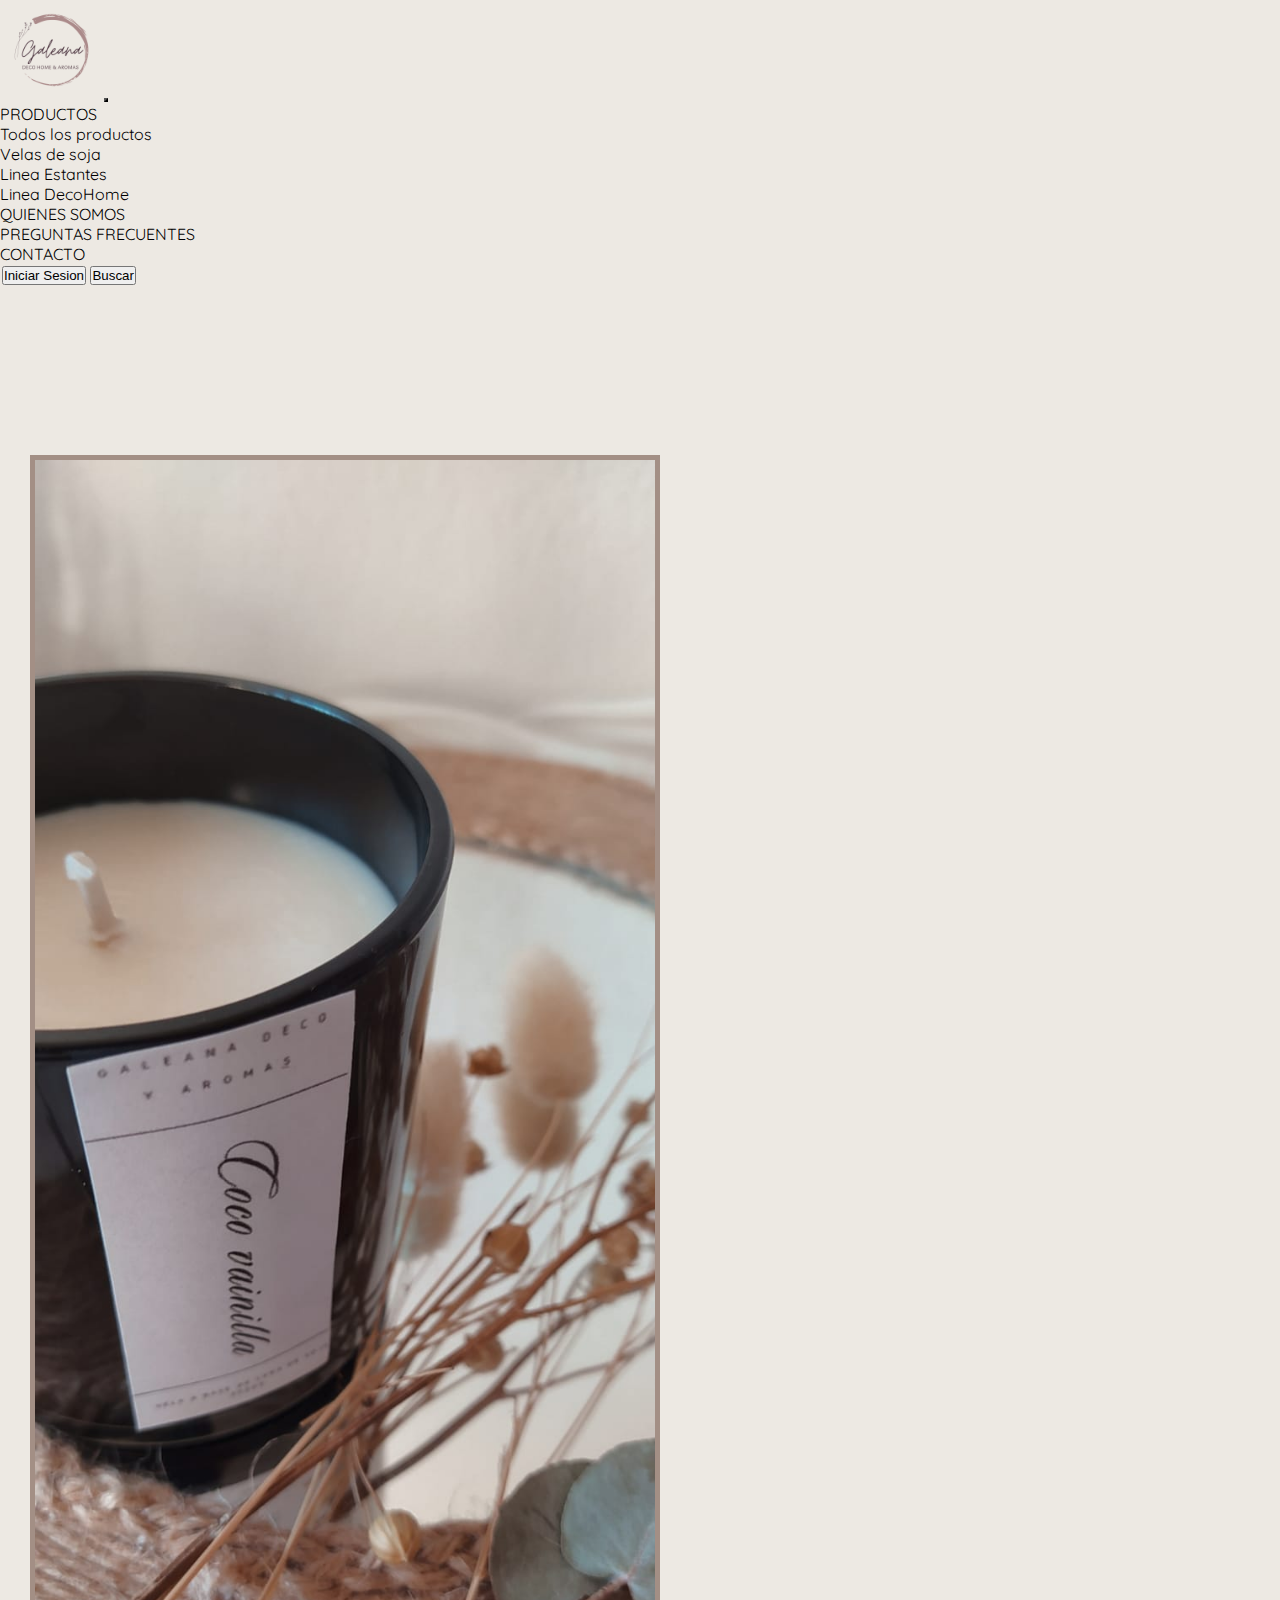
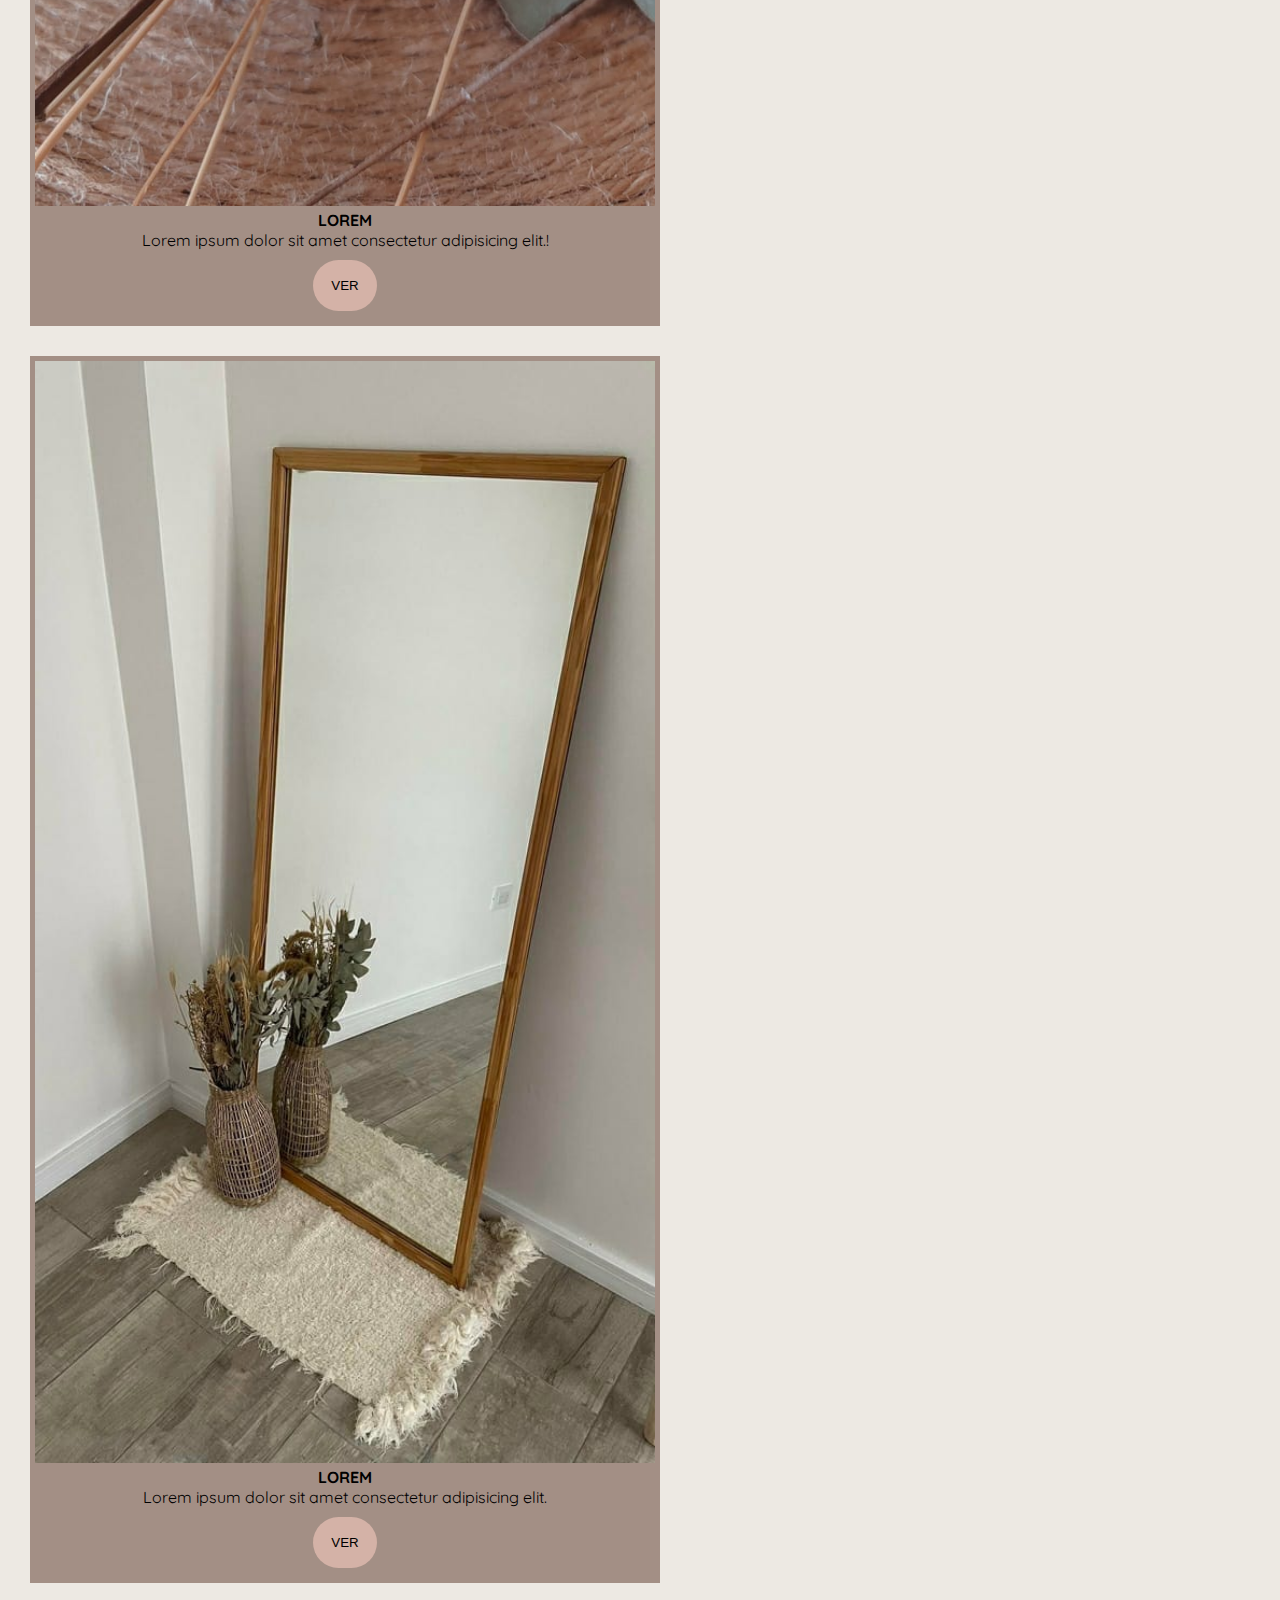
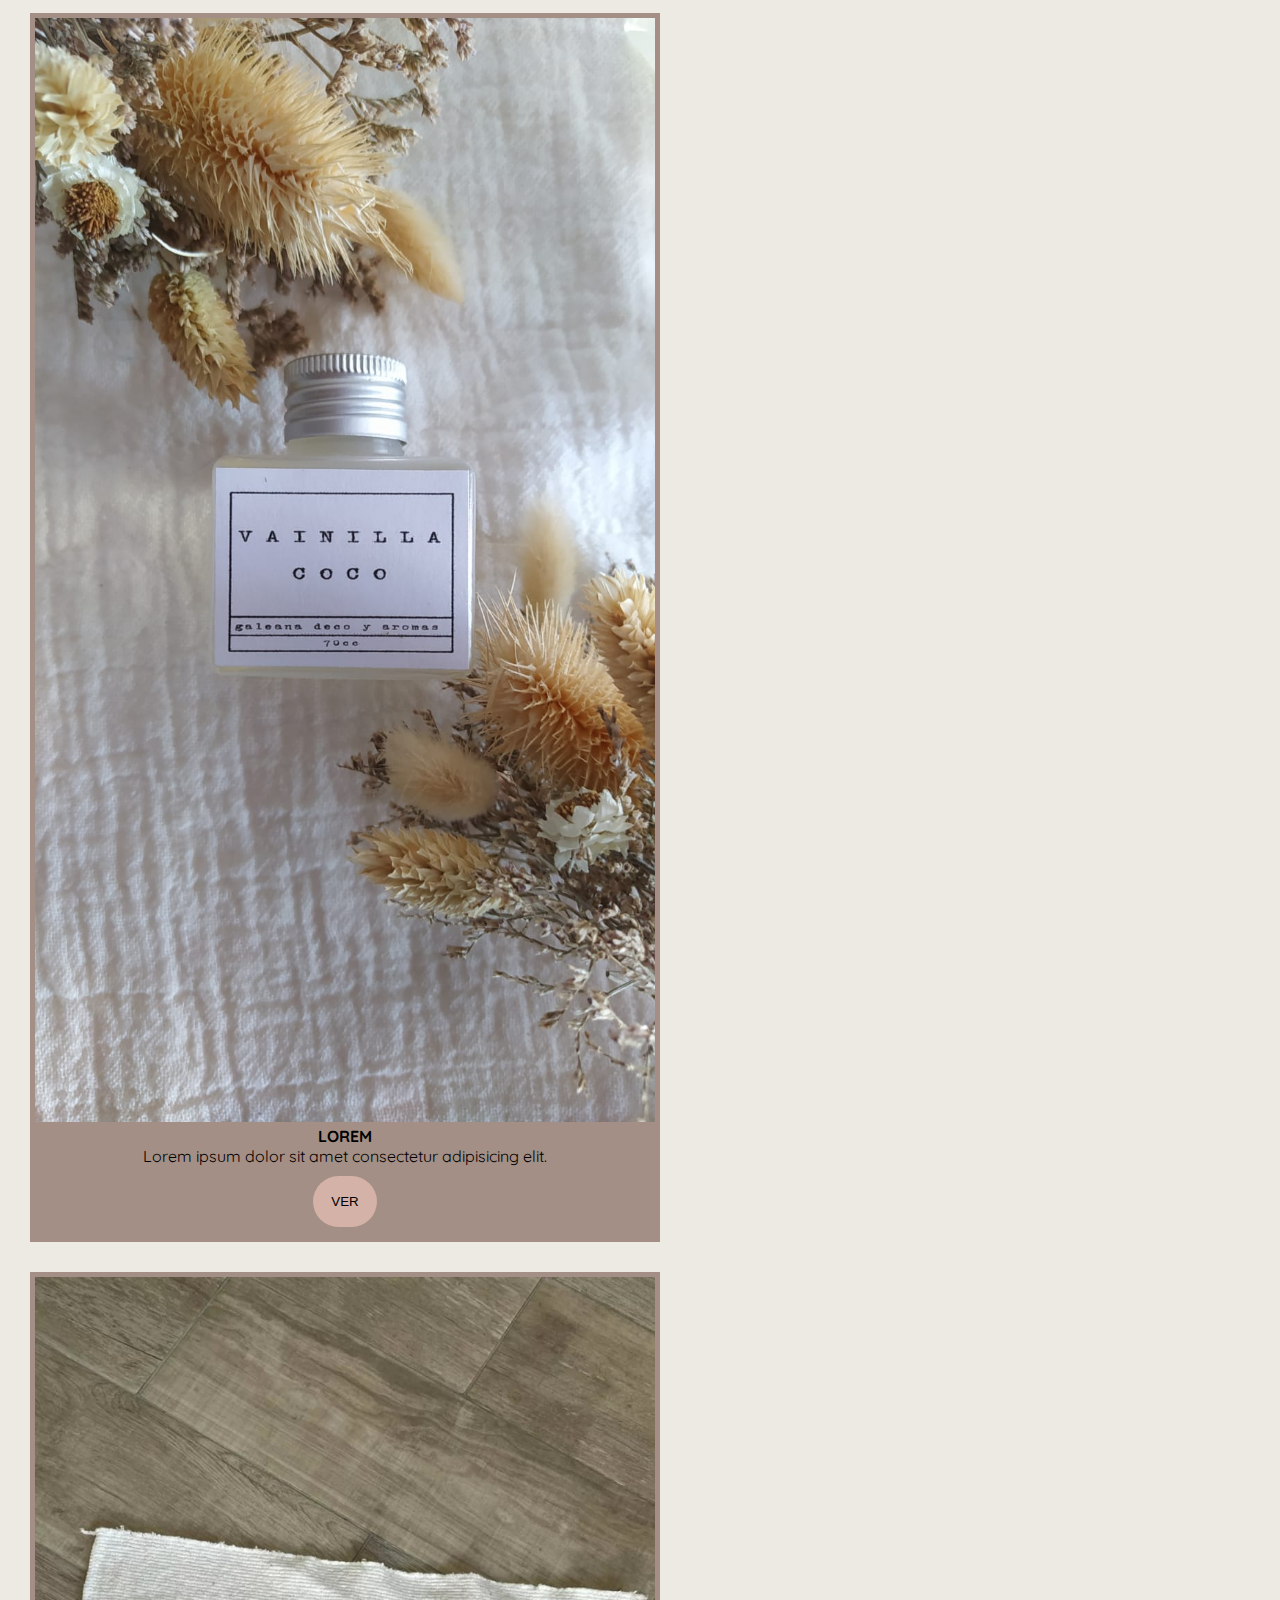
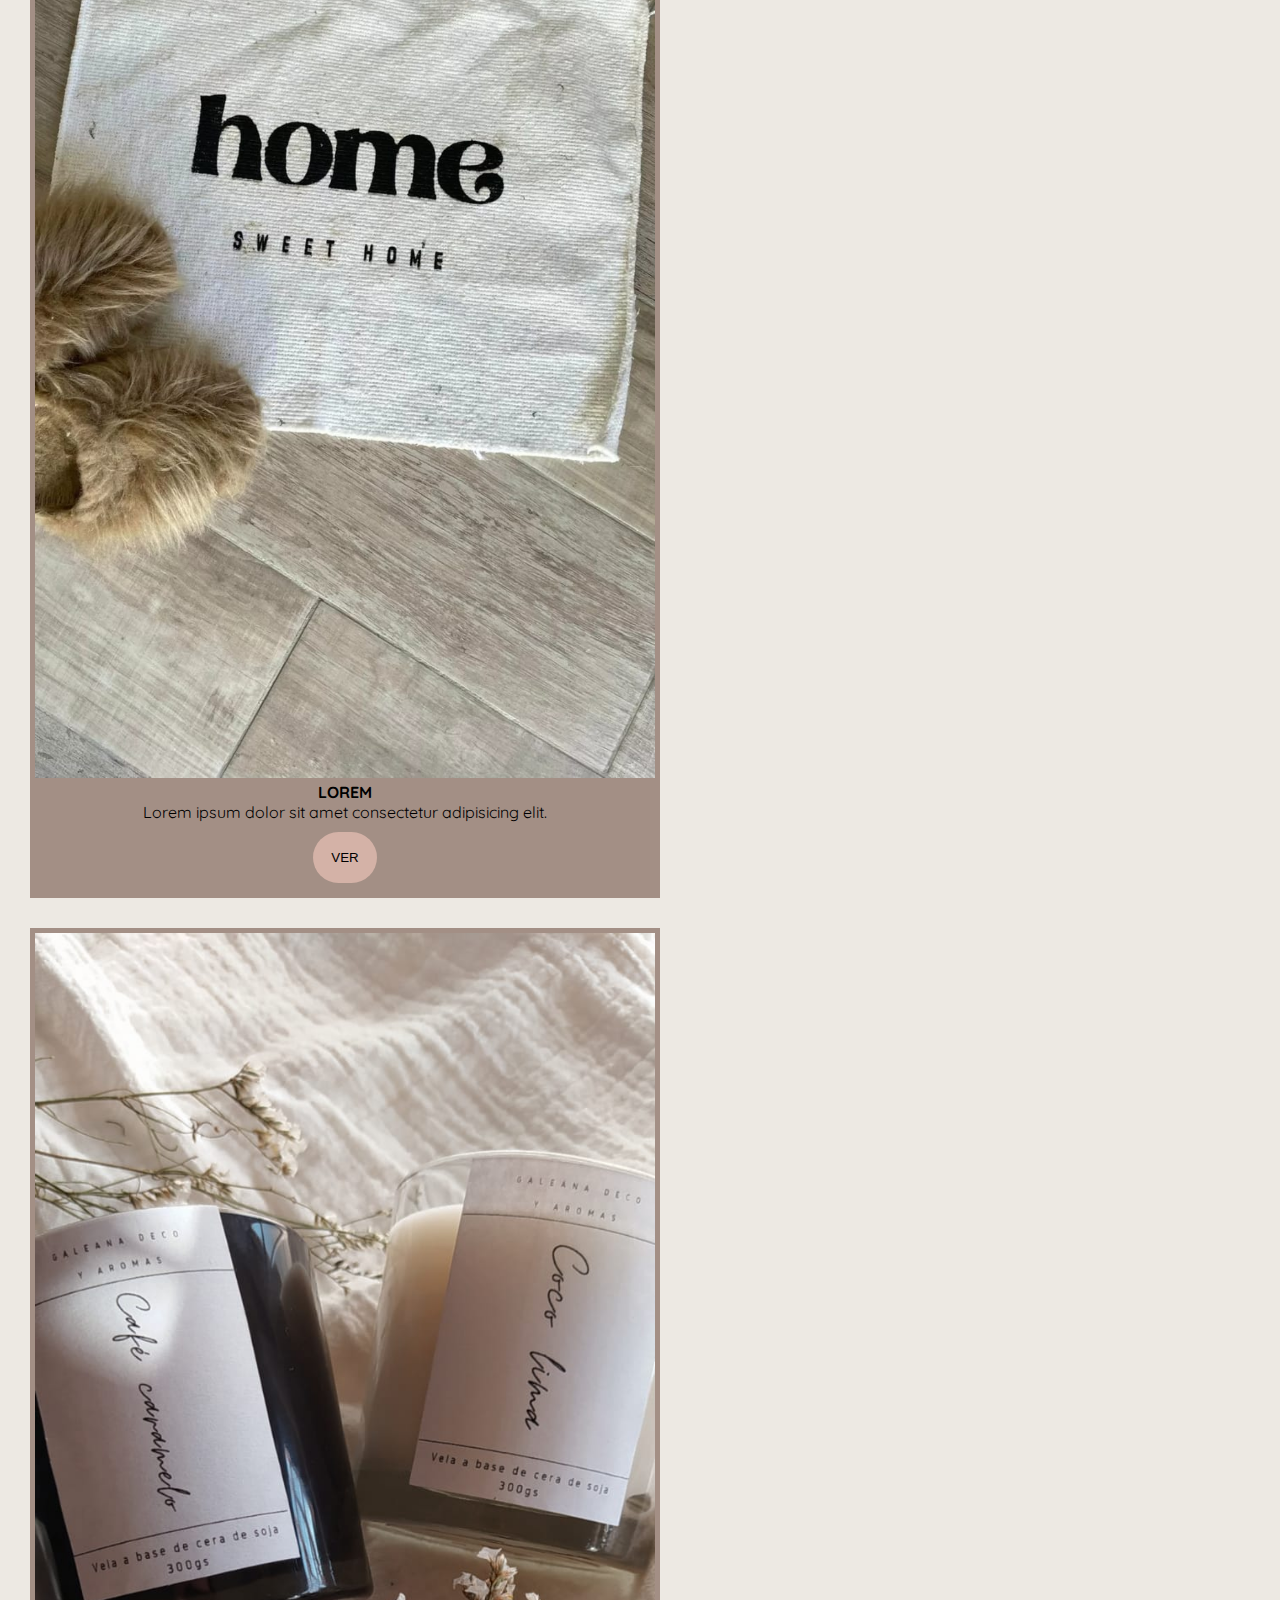
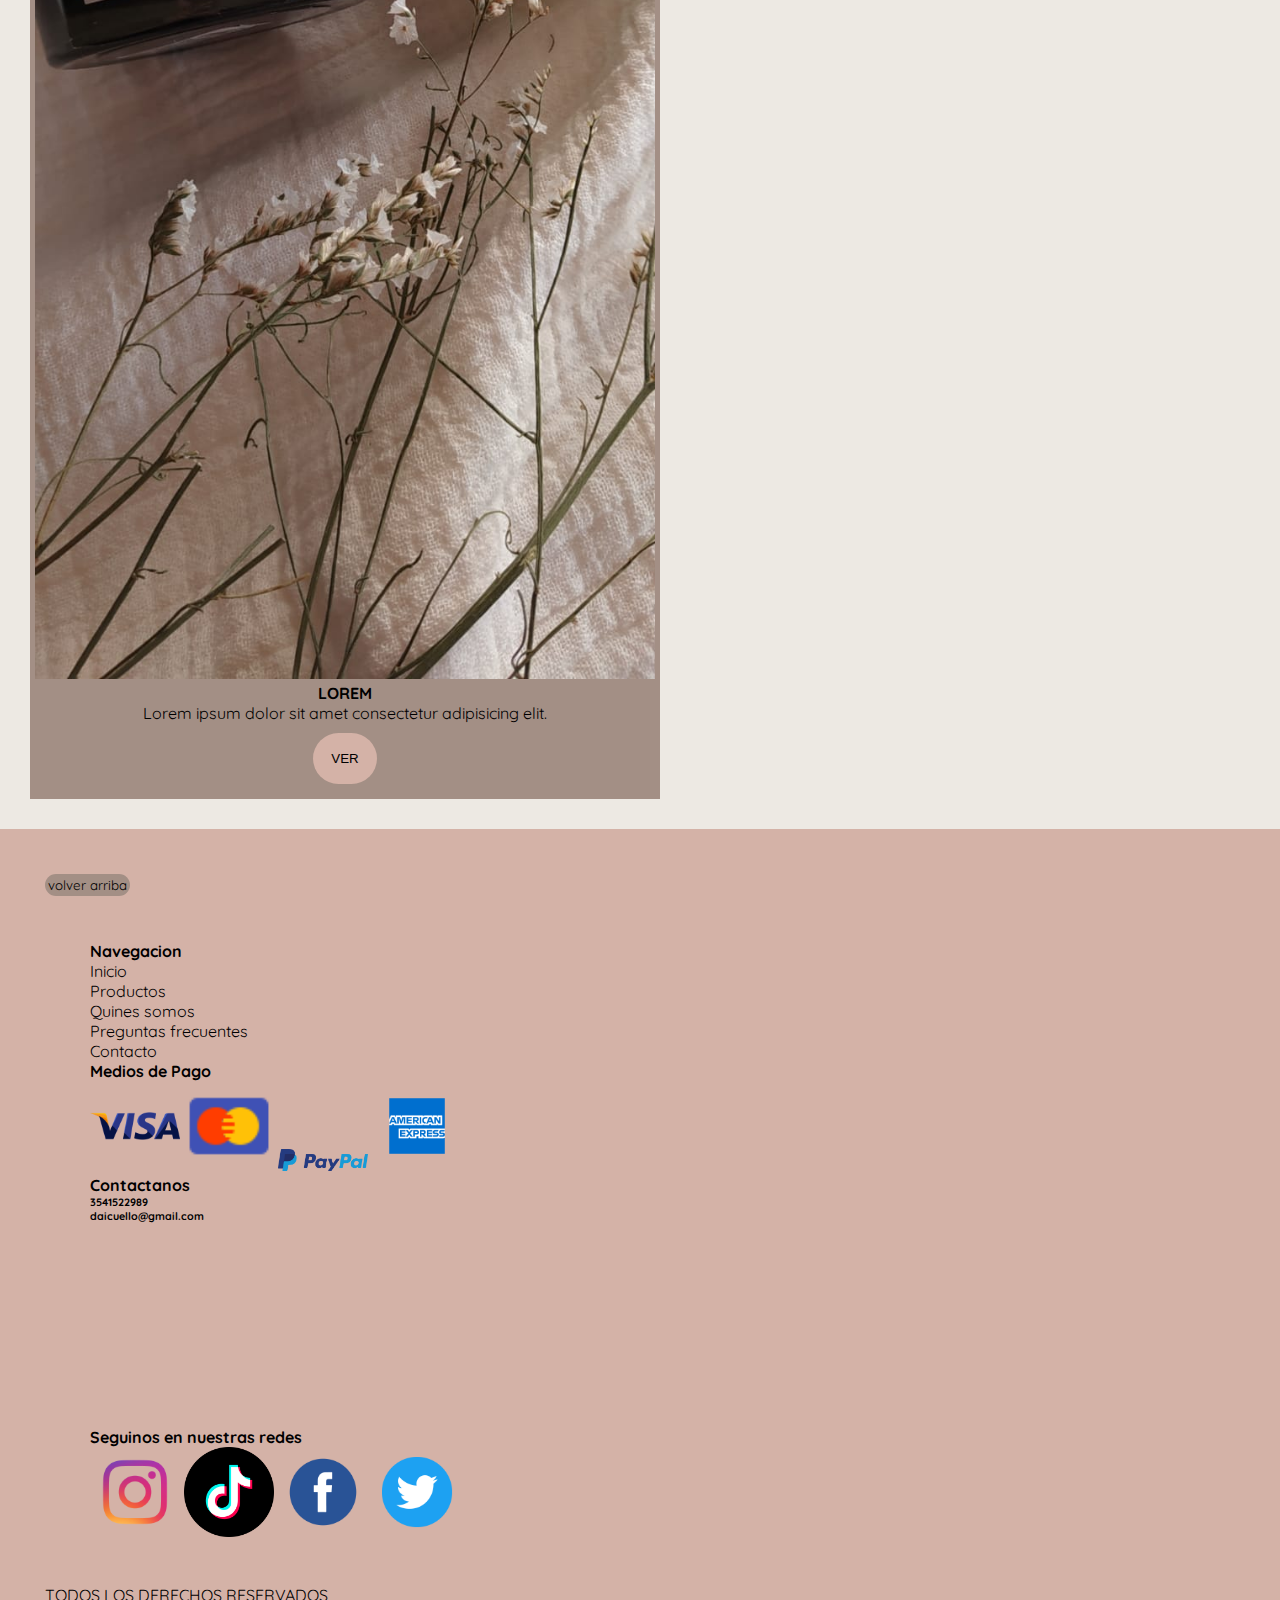
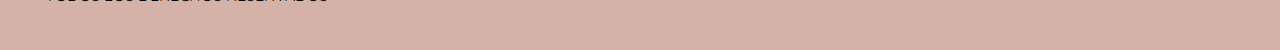
<file: pages/productos.html>
<!DOCTYPE html>
<html lang="es">
<head>
    <meta charset="UTF-8">
    <meta http-equiv="X-UA-Compatible" content="IE=edge">
    <meta name="viewport" content="width=device-width, initial-scale=1.0">
    <!--link de mi fuente tipografica-->
    <link rel="preconnect" href="https://fonts.googleapis.com">
    <link rel="preconnect" href="https://fonts.gstatic.com" crossorigin>
    <link href="https://fonts.googleapis.com/css2?family=Quicksand:wght@700&display=swap" rel="stylesheet">
    <!-- link de bt -->
    <link href="https://cdn.jsdelivr.net/npm/bootstrap@5.3.0/dist/css/bootstrap.min.css" rel="stylesheet" integrity="sha384-9ndCyUaIbzAi2FUVXJi0CjmCapSmO7SnpJef0486qhLnuZ2cdeRhO02iuK6FUUVM" crossorigin="anonymous">
    <!--link de mi css-->
    <link rel="stylesheet" href="../css/estilos.css">
    <title>Productos-GALEANA</title>
</head>
<body>

    <header id="arriba">
        <nav class="navbar navbar-expand-lg fixed-top bg-body-tertiary" style="background-color: #ede9e3 ;" >
            <div class="container-fluid" style="background-color: #ede9e3;">
                <a class="navbar-brand" href="../index.html">
                    <img src="../imag/galeana-logo.png" alt="logo de galeana" width="100" height="100">
                   <!-- <h1> GALEANA</h1>
                    <h2> DecoHome</h2> -->
                </a>
                <button class="navbar-toggler" type="button" data-bs-toggle="collapse" data-bs-target="#navbarScroll" aria-controls="navbarScroll" aria-expanded="false" aria-label="Toggle navigation" style="background-color: #ede9e3;">
                    <span class="navbar-toggler-icon"></span>
                </button>
                <div class="collapse navbar-collapse" id="navbarScroll" >
                    <ul class="navbar-nav me-auto my-2 my-lg-0 navbar-nav-scroll" style="--bs-scroll-height: 100px;">
                        <li class="nav-item dropdown">
                            <a class="nav-link dropdown-toggle" href="productos.html" role="button" data-bs-toggle="dropdown" aria-expanded="false"> PRODUCTOS </a>
                            <ul class="dropdown-menu" style="background-color: #ede9e3;">
                                <li><a href="productos.html"> Todos los productos </a></li>
                                <li><a class="dropdown-item" href="productos.html"> Velas de soja </a></li>
                                <li><a class="dropdown-item" href="productos.html"> Linea Estantes</a></li>
                                <li><a class="dropdown-item" href="productos.html"> Linea DecoHome </a></li>
                            </ul>
                        </li>
                        <li class="nav-item">
                            <a class="nav-link" href="quienes-somos.html"> QUIENES SOMOS </a>
                        </li>
                        <li class="nav-item">
                            <a class="nav-link" href="preguntas-frecuentes.html"> PREGUNTAS FRECUENTES </a>
                        </li>
                        <li class="nav-item">
                            <a class="nav-link" href="contacto.html"> CONTACTO</a>
                        </li>
                        <li>
                        <form class="container-fluid justify-content-end ">
                                <button class="btn btn-outline-success me-2" type="button"> Iniciar Sesion </button>
                                <button class="btn btn-sm btn-outline-secondary" type="bsubmit">Buscar</button>
                            </form>    
                        </li>
                    </ul>
                </div>
            </div>
        </nav>
    </header>
    

    


    <main class="prod">

        <div class="cards-producto">

            <div class="card-productos">
                <div class="content-productos">
                    <img src="../imag/tennessi-coco-vainilla.jpeg" alt="">
                    <h4>LOREM</h4>
                    <p>Lorem ipsum dolor sit amet consectetur adipisicing elit.!</p>
                </div>
                <div class="footer-productos">
                    <button>VER</button>
                </div>
            </div>

            <div class="card-productos">
                <div class="content-productos">
                    <img src="../imag/alfombra-balta.jpeg" alt="">
                    <h4>LOREM</h4>
                    <p>Lorem ipsum dolor sit amet consectetur adipisicing elit. </p>
                </div>
                <div class="footer-productos">
                    <button>VER</button>
                </div>
            </div>

            <div class="card-productos">
                <div class="content-productos">
                    <img src="../imag/minidifusor-coco-vainilla.jpeg" alt="">
                    <h4>LOREM</h4>
                    <p>Lorem ipsum dolor sit amet consectetur adipisicing elit. </p>
                </div>
                <div class="footer-productos">
                    <button>VER</button>
                </div>
            </div>

            <div class="card-productos">
                <div class="content-productos">
                    <img src="../imag/trapodeco-home-sweethome.jpeg" alt="">
                    <h4>LOREM</h4>
                    <p>Lorem ipsum dolor sit amet consectetur adipisicing elit. </p>
                </div>
                <div class="footer-productos">
                    <button>VER</button>
                </div>
            </div>

            <div class="card-productos">
                <div class="content-productos">
                    <img src="../imag/tennesse-black-white.jpeg" alt="">
                    <h4>LOREM</h4>
                    <p>Lorem ipsum dolor sit amet consectetur adipisicing elit. </p>
                </div>
                <div class="footer-productos">
                    <button>VER</button>
                </div>
            </div>


        </div>
        

    </main>
    

      
    <footer>
        <button>
            <a href="#arriba">volver arriba</a> 
        </button>
        
        <div class="footer">
            <section class="navegacion">
                <h4>Navegacion</h4>
                <!-- iframe elaces internos -->
                <div class="links">
                    <a href="../index.html"> Inicio</a>
                </div>
                <div class="links">
                    <a href="productos.html"> Productos </a>
                </div>
                <div class="links">
                    <a href="quienes-somos.html"> Quines somos</a>
                </div>
                <div class="links">
                    <a href="preguntas-frecuentes.html"> Preguntas frecuentes</a>
                </div>
                <div class="links">
                    <a href="contacto.html">Contacto</a>
                </div>
                
            </section>
                
            <section class="medios-pago">
                <h4>Medios de Pago</h4>
                <div class="medios-pago">
                    <img src="../imag/visa.png" alt="logo visa">
                </div>
                <div class="medios-pago">
                    <img src="../imag/mastercard.png" alt="logo mastercard">
                </div>
                <div class="medios-pago">
                    <img src="../imag/PayPal-logo.png" alt="logo paypal">
                </div>
                <div class="medios-pago">
                    <img src="../imag/american-express-logo.png" alt="logo american express">
                </div>
            </section>

            <section class="contactanos">
                <h4>Contactanos</h4>
                    <!-- iframe elace externo -->
                    <a href="https://api.whatsapp.com/send?phone=%2B543541522989&data=ARBn1uhON_RuUmEuC_TvBJF1Gwjbjlv_w7Ste5HVulLkFIH7ZGTE6JPfM6WRJ_m1bZ11gwH2u2odyF5yIeq0CkfRc7GgiPr6o1aW9cjptMQ_8bHJrU8C2Qj7CpXXLNUnGPv8InL83wXKKrz_-K3iRWUv-g&source=FB_Page&app=facebook&entry_point=page_cta&fbclid=IwAR1APY4_zoAXSTWOU1IvdNvoWF8I5_7IzAJS694_znntWfMHKiDHDvDo7Cc" target="_blank"><h6>3541522989</h6></a>
                    <h6>daicuello@gmail.com</h6>
                    <!-- iframe del mapa con localizacion -->
                    <iframe src="https://www.google.com/maps/embed?pb=!1m18!1m12!1m3!1d108962.42271824229!2d-64.58213888471356!3d-31.41204008175614!2m3!1f0!2f0!3f0!3m2!1i1024!2i768!4f13.1!3m3!1m2!1s0x942d6640d6777c71%3A0x75c24ab6cb121bed!2sVilla%20Carlos%20Paz%2C%20C%C3%B3rdoba!5e0!3m2!1ses!2sar!4v1686274825156!5m2!1ses!2sar" width="300" height="200" style="border:0;" allowfullscreen="" loading="lazy" referrerpolicy="no-referrer-when-downgrade"></iframe>
            </section>

            <section class="redes">
                <h4>Seguinos en nuestras redes </h4>
                <!-- iframe enlaces externos -->
                <a href="https://www.instagram.com/galeana.deco" target="_blank"><h5><img src="../imag/Instagram-logo.png" alt="logo instagram"></a>
                <a href="https://www.tiktok.com/@daiana.mc" target="_blank"><img src="../imag/tiktok.png
                    " alt="logo tiktok"></a>
                <a href="https://www.facebook.com/profile.php?id=100069770867938" target="_blank"><img src="../imag/facebook-icon-.png" alt=""></a>
                <img src="../imag/twitter.png" alt="logo twitter">
            </section>

            <!-- section newsletter 
                <section></section>
            -->
            
        </div>

        <p>TODOS LOS DERECHOS RESERVADOS </p>
        <!-- script bt -->
    <script src="https://cdn.jsdelivr.net/npm/bootstrap@5.3.0/dist/js/bootstrap.bundle.min.js" integrity="sha384-geWF76RCwLtnZ8qwWowPQNguL3RmwHVBC9FhGdlKrxdiJJigb/j/68SIy3Te4Bkz" crossorigin="anonymous"></script>
    </footer>
</body>
</html>
</file>
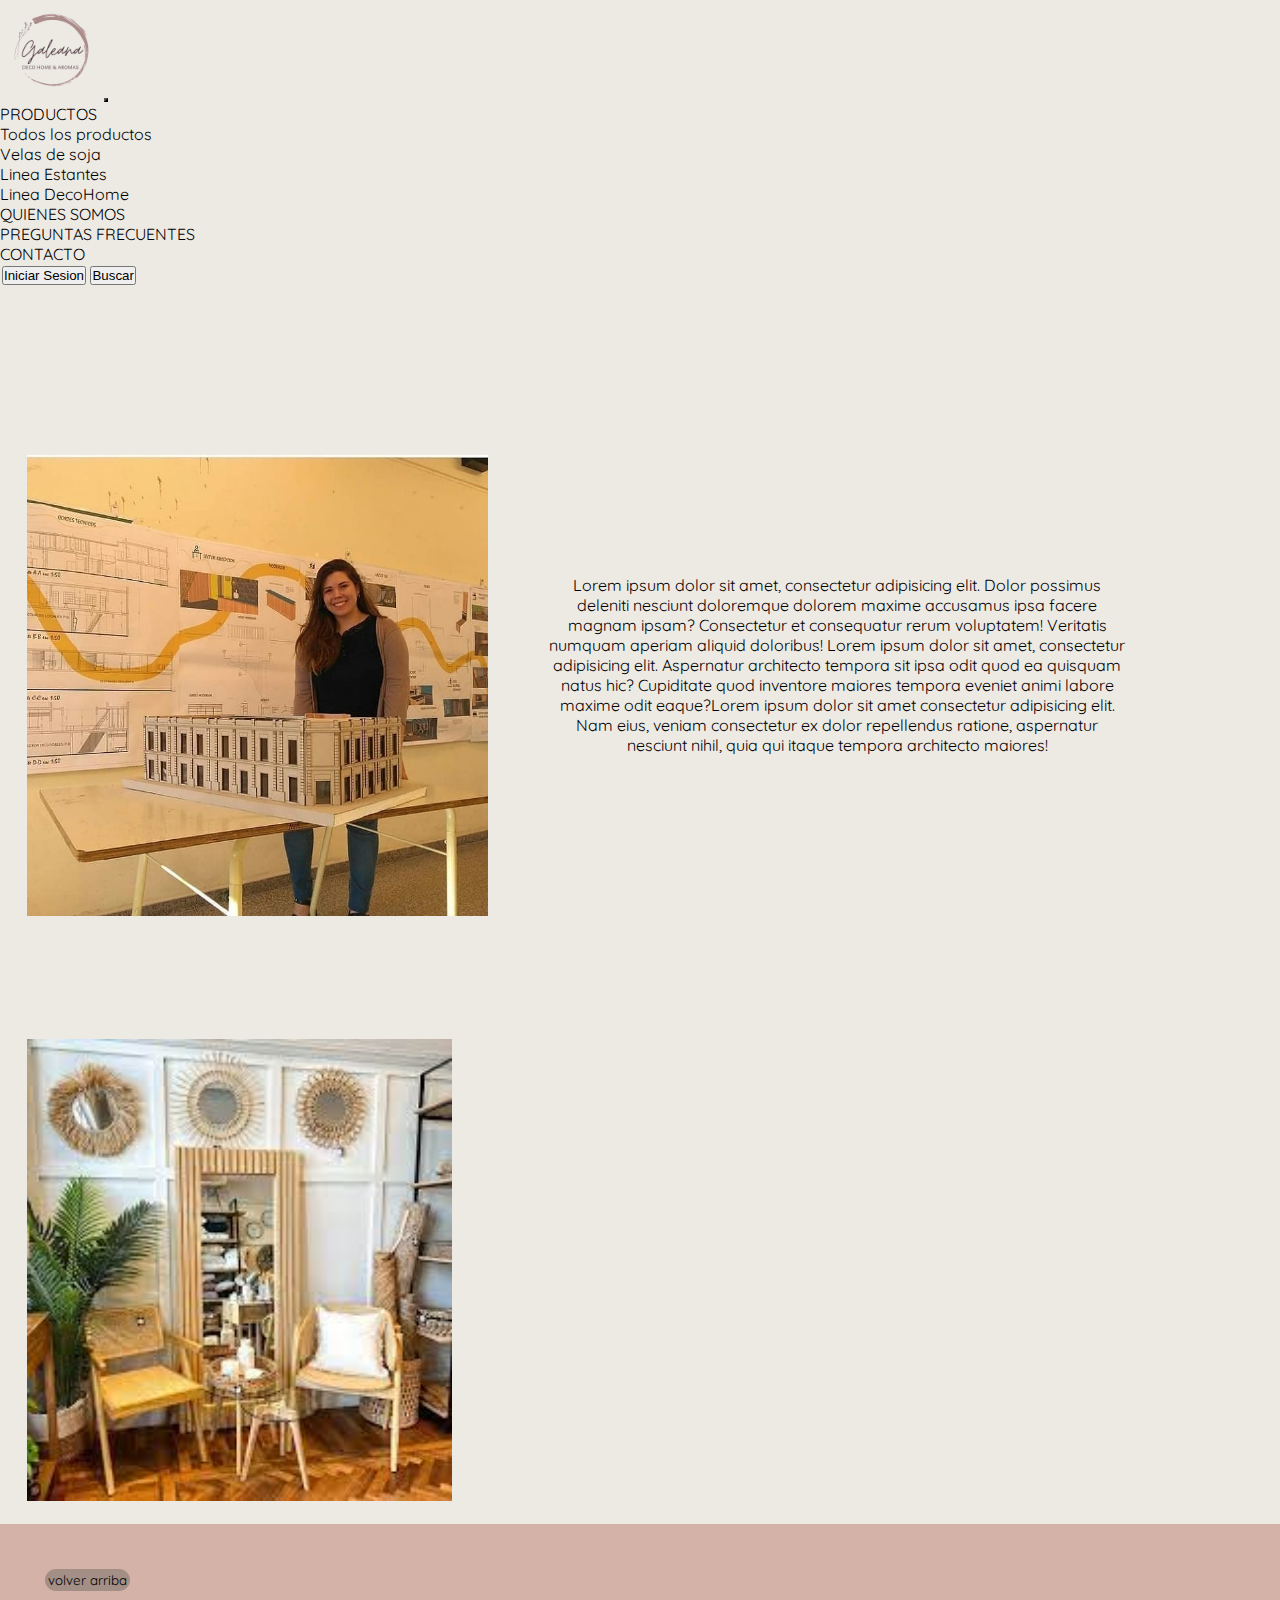
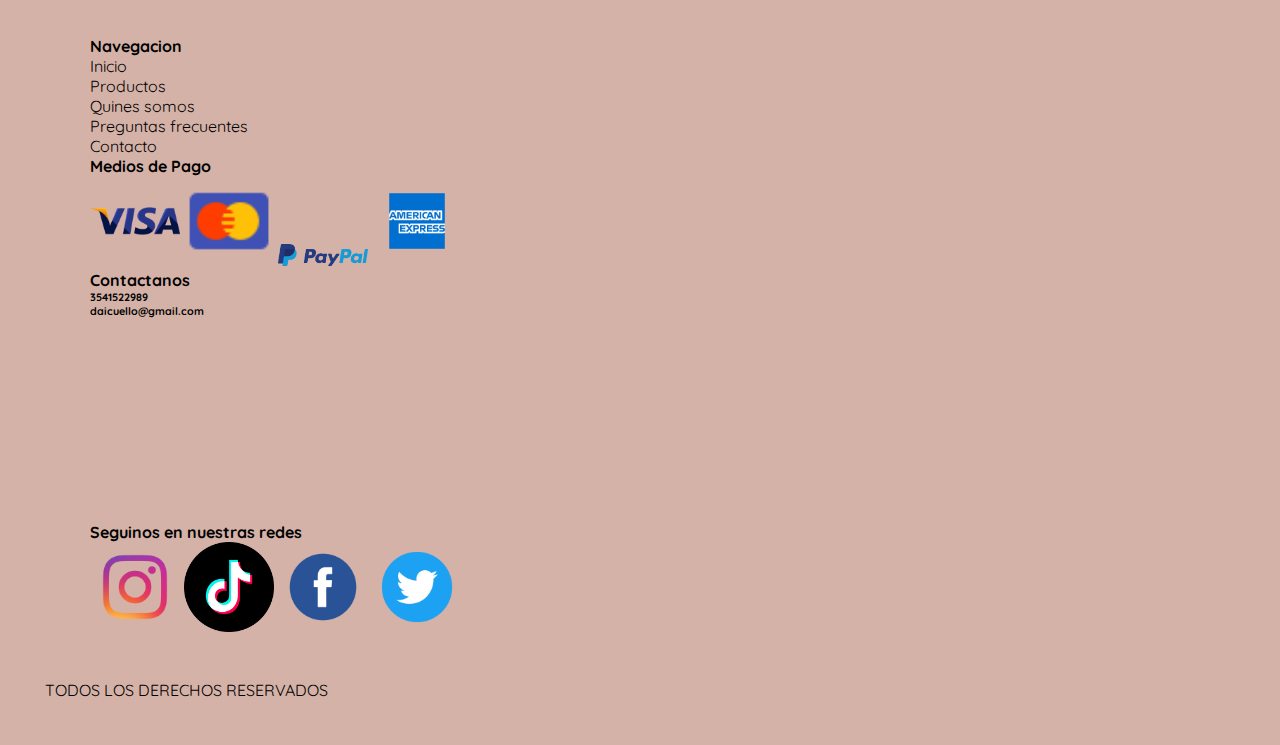
<file: pages/quienes-somos.html>
<!DOCTYPE html>
<html lang="es">
<head>
    <meta charset="UTF-8">
    <meta http-equiv="X-UA-Compatible" content="IE=edge">
    <meta name="viewport" content="width=device-width, initial-scale=1.0">
    <!--link de mi fuente tipografica-->
    <link rel="preconnect" href="https://fonts.googleapis.com">
    <link rel="preconnect" href="https://fonts.gstatic.com" crossorigin>
    <link href="https://fonts.googleapis.com/css2?family=Quicksand:wght@700&display=swap" rel="stylesheet">
    <!-- link de bt -->
    <link href="https://cdn.jsdelivr.net/npm/bootstrap@5.3.0/dist/css/bootstrap.min.css" rel="stylesheet" integrity="sha384-9ndCyUaIbzAi2FUVXJi0CjmCapSmO7SnpJef0486qhLnuZ2cdeRhO02iuK6FUUVM" crossorigin="anonymous">
    <!--link de mi css-->
    <link rel="stylesheet" href="../css/estilos.css">
    <title>Quienes somos-GALEANA</title>
</head>
<body>
    <header id="arriba">
        <nav class="navbar navbar-expand-lg fixed-top bg-body-tertiary" style="background-color: #ede9e3 ;" >
            <div class="container-fluid" style="background-color: #ede9e3;">
                <a class="navbar-brand" href="../index.html">
                    <img src="../imag/galeana-logo.png" alt="logo de galeana" width="100" height="100">
                    <!-- <h1> GALEANA</h1>
                    <h2> DecoHome</h2> -->
                </a>
                <button class="navbar-toggler" type="button" data-bs-toggle="collapse" data-bs-target="#navbarScroll" aria-controls="navbarScroll" aria-expanded="false" aria-label="Toggle navigation" style="background-color: #ede9e3;">
                    <span class="navbar-toggler-icon"></span>
                </button>
                <div class="collapse navbar-collapse" id="navbarScroll" >
                    <ul class="navbar-nav me-auto my-2 my-lg-0 navbar-nav-scroll" style="--bs-scroll-height: 100px;">
                        <li class="nav-item dropdown">
                            <a class="nav-link dropdown-toggle" href="productos.html" role="button" data-bs-toggle="dropdown" aria-expanded="false"> PRODUCTOS </a>
                            <ul class="dropdown-menu" style="background-color: #ede9e3;">
                                <li><a href="productos.html"> Todos los productos </a></li>
                                <li><a class="dropdown-item" href="productos.html"> Velas de soja </a></li>
                                <li><a class="dropdown-item" href="productos.html"> Linea Estantes</a></li>
                                <li><a class="dropdown-item" href="productos.html"> Linea DecoHome </a></li>
                            </ul>
                        </li>
                        <li class="nav-item">
                            <a class="nav-link" href="quienes-somos.html"> QUIENES SOMOS </a>
                        </li>
                        <li class="nav-item">
                            <a class="nav-link" href="preguntas-frecuentes.html"> PREGUNTAS FRECUENTES </a>
                        </li>
                        <li class="nav-item">
                            <a class="nav-link" href="contacto.html"> CONTACTO</a>
                        </li>
                        <li>
                        <form class="container-fluid justify-content-end ">
                                <button class="btn btn-outline-success me-2" type="button"> Iniciar Sesion </button>
                                <button class="btn btn-sm btn-outline-secondary" type="bsubmit">Buscar</button>
                            </form>    
                        </li>
                    </ul>
                </div>
            </div>
        </nav>
    </header>

    <main>
        <section class="grid-container">
            <div class="img-dai">
                <img src="../imag/dai-galeana.jpg" alt="">
            </div>
            <div class="img-dos">
                <img src="../imag/quienes-somos.jpg" alt="">
            </div>
            <div class="quienes-somos">
                <p>Lorem ipsum dolor sit amet, consectetur adipisicing elit. Dolor possimus deleniti nesciunt doloremque dolorem maxime accusamus ipsa facere magnam ipsam? Consectetur et consequatur rerum voluptatem! Veritatis numquam aperiam aliquid doloribus! Lorem ipsum dolor sit amet, consectetur adipisicing elit. Aspernatur architecto tempora sit ipsa odit quod ea quisquam natus hic? Cupiditate quod inventore maiores tempora eveniet animi labore maxime odit eaque?Lorem ipsum dolor sit amet consectetur adipisicing elit. Nam eius, veniam consectetur ex dolor repellendus ratione, aspernatur nesciunt nihil, quia qui itaque tempora architecto maiores!</p>
            </div>
        </section>  
    </main>

    <footer>
        <button>
            <a href="#arriba">volver arriba</a> 
        </button>
        
        <div class="footer">
            <section class="navegacion">
                <h4>Navegacion</h4>
                <!-- iframe elaces internos -->
                <div class="links">
                    <a href="../index.html"> Inicio</a>
                </div>
                <div class="links">
                    <a href="productos.html"> Productos </a>
                </div>
                <div class="links">
                    <a href="quienes-somos.html"> Quines somos</a>
                </div>
                <div class="links">
                    <a href="preguntas-frecuentes.html"> Preguntas frecuentes</a>
                </div>
                <div class="links">
                    <a href="contacto.html">Contacto</a>
                </div>
                
            </section>
                
            <section class="medios-pago">
                <h4>Medios de Pago</h4>
                <div class="medios-pago">
                    <img src="../imag/visa.png" alt="logo visa">
                </div>
                <div class="medios-pago">
                    <img src="../imag/mastercard.png" alt="logo mastercard">
                </div>
                <div class="medios-pago">
                    <img src="../imag/PayPal-logo.png" alt="logo paypal">
                </div>
                <div class="medios-pago">
                    <img src="../imag/american-express-logo.png" alt="logo american express">
                </div>
            </section>

            <section class="contactanos">
                <h4>Contactanos</h4>
                    <!-- iframe elace externo -->
                    <a href="https://api.whatsapp.com/send?phone=%2B543541522989&data=ARBn1uhON_RuUmEuC_TvBJF1Gwjbjlv_w7Ste5HVulLkFIH7ZGTE6JPfM6WRJ_m1bZ11gwH2u2odyF5yIeq0CkfRc7GgiPr6o1aW9cjptMQ_8bHJrU8C2Qj7CpXXLNUnGPv8InL83wXKKrz_-K3iRWUv-g&source=FB_Page&app=facebook&entry_point=page_cta&fbclid=IwAR1APY4_zoAXSTWOU1IvdNvoWF8I5_7IzAJS694_znntWfMHKiDHDvDo7Cc" target="_blank"><h6>3541522989</h6></a>
                    <h6>daicuello@gmail.com</h6>
                    <!-- iframe del mapa con localizacion -->
                    <iframe src="https://www.google.com/maps/embed?pb=!1m18!1m12!1m3!1d108962.42271824229!2d-64.58213888471356!3d-31.41204008175614!2m3!1f0!2f0!3f0!3m2!1i1024!2i768!4f13.1!3m3!1m2!1s0x942d6640d6777c71%3A0x75c24ab6cb121bed!2sVilla%20Carlos%20Paz%2C%20C%C3%B3rdoba!5e0!3m2!1ses!2sar!4v1686274825156!5m2!1ses!2sar" width="300" height="200" style="border:0;" allowfullscreen="" loading="lazy" referrerpolicy="no-referrer-when-downgrade"></iframe>
            </section>

            <section class="redes">
                <h4>Seguinos en nuestras redes </h4>
                <!-- iframe enlaces externos -->
                <a href="https://www.instagram.com/galeana.deco" target="_blank"><h5><img src="../imag/Instagram-logo.png" alt="logo instagram"></a>
                <a href="https://www.tiktok.com/@daiana.mc" target="_blank"><img src="../imag/tiktok.png
                    " alt="logo tiktok"></a>
                <a href="https://www.facebook.com/profile.php?id=100069770867938" target="_blank"><img src="../imag/facebook-icon-.png" alt=""></a>
                <img src="../imag/twitter.png" alt="logo twitter">
            </section>

            <!-- section newsletter 
                <section></section>
            -->
            
        </div>

        <p>TODOS LOS DERECHOS RESERVADOS </p>
        <!-- script bt -->
        <script src="https://cdn.jsdelivr.net/npm/bootstrap@5.3.0/dist/js/bootstrap.bundle.min.js" integrity="sha384-geWF76RCwLtnZ8qwWowPQNguL3RmwHVBC9FhGdlKrxdiJJigb/j/68SIy3Te4Bkz" crossorigin="anonymous"></script>
    </footer>
    
</body>
</html>
</file>
<file: css/estilos.css>
/*reset*/
*{
  margin: 0;
  padding: 0;
  box-sizing: border-box;
}


/*estilos generales*/


html{
font-family: 'Quicksand', sans-serif;
}
body{
  background-color: #ede9e3 ;
}
header{
  background-color: #cdc6c3;
}
main{
  background-color: #ede9e3;
  margin-top: 90px;
}
a{
  text-decoration: none;
  color: black;
}
footer{
  background-color: #d4b2a7;
  padding: 5vh;
}
footer button{
  background-color: #a38f85;
  border-style: none;
  border-radius: 2rem;
  padding: 3px;
  font-family: 'Quicksand', serif; ;
}
 .footer{
  margin: 5vh;
}
 .medios-pago{
  display: inline;
}
 .medios-pago img{
  width: 10vh;
  height: auto;
}
 .redes img{
  width: 10vh;
  height: auto;
}


/*estilos de home*/


main .carrusel{
  max-width: 100vh;
  width: 100%;
  height: 50vh;
  overflow-x: auto;
  display: flex;
  margin: 0 auto;
}
main .carrusel img{
  width: 100%;
  scroll-snap-align: center;
}
main .etiqueta-destacados{
    text-align: center;
    background-color: #cdc6c3;
    padding: 20px;
}
main .destacados{
  margin: 5vh;
  text-align: center;
}
.servicios{
  text-align: center;
  width: 300;
  
}
.envios{
  border: 5px solid #a38f85;
  width: 100%;
  display: inline-block;
}
.envios img {
  width: 10vh;
  height: 10vh;
}
.pagos{
  border: 5px solid #a38f85;
  width: 100%;
  display: inline-block;
}
.pagos img{
  width: 10vh;
  height: 10vh;
}
.contacto{
  border: 5px solid #a38f85;
  width: 100%;
  display: inline-block;
}
.contacto img{
  width: 10vh;
  height: 10vh;
}

/*estilos de productos*/


.prod{
  display: flex;
  padding-top: 50px;
  max-width: 100vh;
}
.cards-productos{
  display: flex; 
  text-align: center;
}
.card-productos{
  flex: 50%;
  width: 70%;
  margin: 30px;
  border: 5px solid #a38f85;
  background-color: #a38f85;
  display: flex;
  flex-direction: column;
  text-align: center;
  
}
.card-productos img{
  width: 100%;
  border-color: black;
}
.card-productos .footer-productos{
  background-color: #a38f85;
  padding: 10px;
}
.footer-productos button{
  padding: 2vh;
  background-color: #d4b2a7;
  border-style: none;
  border-radius: 2rem;
}


/*estilos de quienes somos*/


section .grid-container{
  text-align: center;
}

.grid-container{
  display: grid;
  gap: 10px;
  grid-template: 
  "img-dai" 200px
  "img-dos" 200px
  "quienes-somos" 400px;
}

.img-dai{
  grid-area: img-dai;
  align-self: center;
}
.img-dos{
  grid-area: img-dos;
  align-self: center;
}
.quienes-somos{
  grid-area: quienes-somos;
  gap: 10px;
}

.img-dai img{
  width: 90%;
  height: 90%;
  margin: 3vh;
  padding-top: 50px;
  align-self: center;
}
.img-dos img{
  width: 83%;
  height: 83%;
  margin: 3vh;
  padding-top: 50px;
  align-self: center;
}

.img-dos{
  display: none;
}
.quienes-somos p{
  width: 90%;
  height: 90%;
  text-align: center;
  margin-left: 3vh;
}

/*mq tablet*/
@media (min-width:600px){
  main .img-dos{
    display: block;
  }
  .grid-container{
      grid-template-columns: 50% 50%;
      grid-template-rows: 2fr 1fr;
      grid-template-areas: 
      "img-dai img-dos"
      "quienes-somos quienes-somos";
  }

}

/*mq desktop*/
@media (min-width:1024px){
  main .img-dos{
    display: block;
  }
  main .quienes-somos{
    padding-top: 200px;
  }
  .grid-container{
      grid-template-columns: 40% 50%;
      grid-template-rows: 50% 50%;
      grid-template-areas: 
      "img-dai quienes-somos"
      "img-dos quienes-somos";
  }
}



/*estilos de preguntas frecuentes*/

.preguntas{
  padding-top: 50px;
}
.pregunta{
  font-style: italic;
  text-decoration: underline;
  background-color: #a38f85;
  margin: 10px 20px;
  display: inline-block;
}
.respuesta{
  text-align: justify;
  display: inline-block;
  margin: 10px 20px;
}

/*estilos de contacto*/

.saludo-contacto{
  padding-top: 50px;
  text-align: center;
  max-width: 100vh;
  width: 90%;
  margin: 2vh;
}
.datos-contacto{
  display: flex;
  flex-direction: column;
}
.datos-contacto img{
  width: 5vh;
  height: auto;
}

.telefono{
  display: block;
  text-align: center;
}

.direccion{
  text-align: center;
}

form{
  font-family: sans-serif;
  display: inline-block;
  border-style: none;
  padding-left: 2px;
}
fieldset{
  border-style: none;
}

.contacto-formulario label{
  text-align: left;
  padding: 0.5rem;
}

.contacto-formulario input{
  background-color: #d4b2a7;
  border-style: none;
  width: 40vh;
  border-radius: 6vh;
  
}

.contacto-formulario textarea{
  text-align: left;
  padding: 0.5rem;
  background-color: #d4b2a7;
  border-style: none;
  width: 40vh;
  border-radius: 6vh;
}

.boton-formulario{
  border-style: none;
}
.boton-formulario input{
  border-radius: 6vh;
  width: 20vh;
  margin: 20px;
  padding: 5px;
}

.grids-container{
  text-align: justify;
}
.grids-container{
  display: grid;
  gap: 2px;
  grid-template:
  "grid1" 50%
  "formulario-cont" 50%;
}

/*mq tablet*/
@media (min-width:600px){
  .grids-container{
    grid-template-columns: 50% 50%;
    grid-template-rows: 1fr;
    grid-template-areas: 
    "grid1 formulario-cont";
  }
}
 /*mq desktop*/
 @media (min-width:1024px){
  .grids-container{
    grid-template-columns: 50% 50%;
    grid-template-rows: 1fr;
    grid-template-areas: 
    "grid1 formulario-cont";
  }
}
</file>
